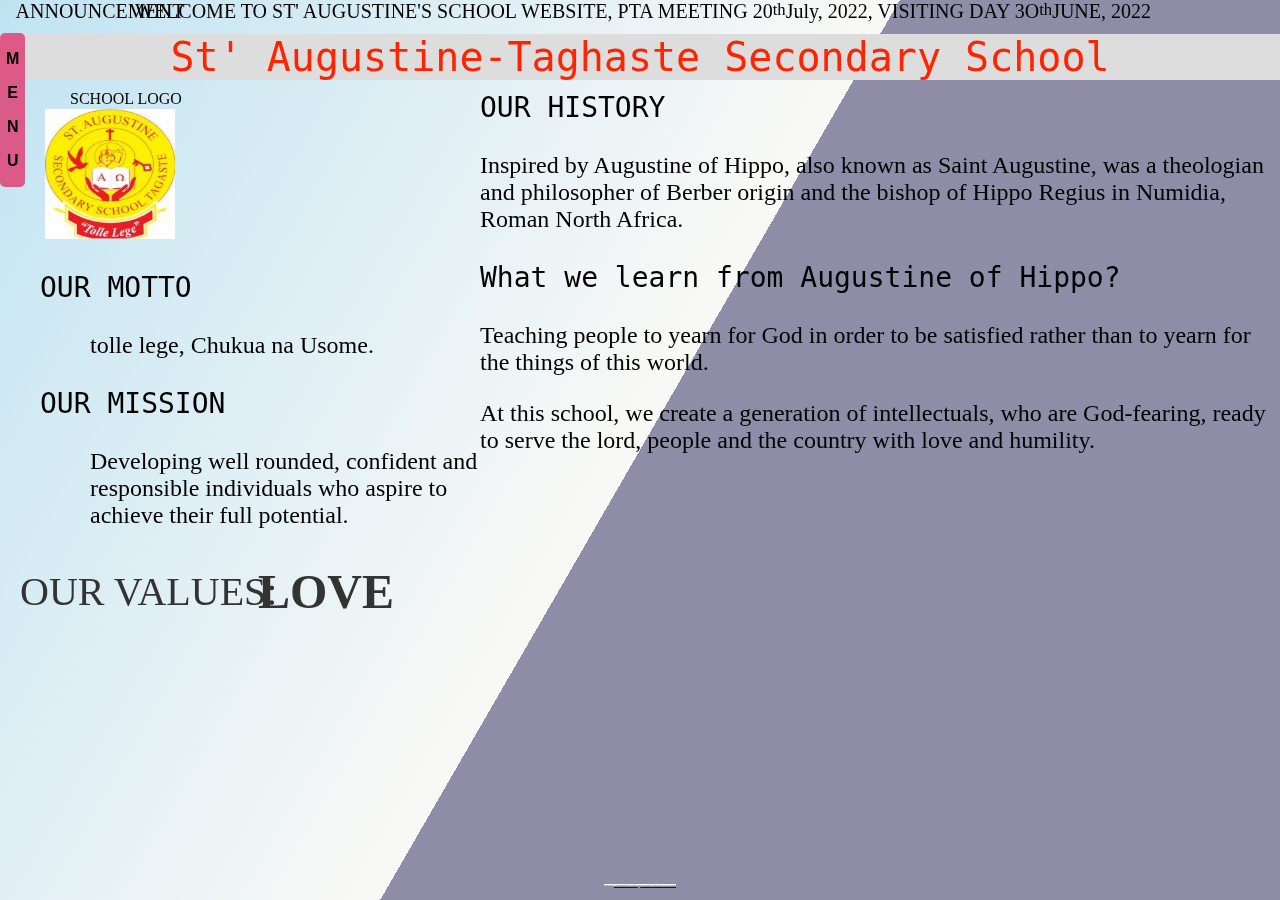
<file: index.html>
<!DOCTYPE html>
<html lang="en">
<head>
    <meta charset="UTF-8">
    <link rel="stylesheet" href="index.css">
    <title>St' Augustine-Taghaste Sec School</title>
</head>
<body>

<div class="bg"></div>
<div class="bg bg2"></div>
<div class="bg bg3"></div>

<article class="anau">ANNOUNCEMENT</article>
<div class="katara">
    <p class="katz">  </p>
    <p class="katz">
        WELCOME TO ST' AUGUSTINE'S  SCHOOL WEBSITE,
        PTA MEETING 20<sup>th</sup> July, 2022,
        VISITING DAY 3O<sup>th</sup> JUNE, 2022
    </p>
</div>

<header>

    <p id="tyto">St' Augustine-Taghaste Secondary School</p>
</header>
<aside class="menyu">
    <div class="dropdown">
        <button class="dropbtn">
            <p class="bt">M</p>
            <p class="bt">E</p>
            <p class="bt">N</p>
            <p class="bt">U</p>
        </button>
        <div class="dropdown-content">
            <a href="index.html">HOME</a>
            <a href="about.html">ABOUT</a>
            <a href="reg.html">REGISTER</a>
            <a href="alumni.html">ALUMNI</a>
            <a href="staff.html">STAFF</a>
            <a href="contacts.html">CONTACTS</a>
        </div>
    </div>
</aside>
<section id="sec">
<h4>SCHOOL LOGO</h4>
<img src="school_logo.jpg" alt="school log" width="130" height="130" class="logo">
</section>
<div id="motto">
    <h3>OUR MOTTO</h3>
    <p id="ssd">tolle lege, Chukua na Usome.</p>
    <h3>OUR MISSION</h3>
    <p id="ssd">Developing well rounded, confident and responsible individuals who aspire
        to achieve their full potential.</p>
</div>

<div id="history">
    <h3>OUR HISTORY</h3>
    <p id="sww">Inspired by Augustine of Hippo, also known as Saint Augustine, was a theologian and
        philosopher of Berber origin and the bishop of Hippo Regius in Numidia, Roman North Africa.
    </p>
    <h3>What we learn from Augustine of Hippo?</h3>
    <p id="sww">Teaching people to yearn for God in order to be satisfied rather than to yearn for the things of this world.</p>
    <p id="sww">At this school, we create a generation of intellectuals, who are God-fearing, ready to serve the lord, people
        and the country with love and humility.</p>
</div>

<section>
    <h1>
        <span>OUR VALUES: </span>
        <div class="message">
            <div class="word1">Love</div>
            <div class="word2">Care</div>
            <div class="word3">Humility</div>
        </div>
    </h1>
</section>

<aside id="mapuu">
    <iframe width="800" height="230" src="https://maps.google.com/maps?width=800&amp;height=230&amp;hl=en&amp;q=st%20augustine%2C%20temboni%2C%20kimara%2C%20dar%20es%20salaam%2C%20tanzania+(st%20augustine%20taghaste%20)&amp;ie=UTF8&amp;t=&amp;z=10&amp;iwloc=B&amp;output=embed" frameborder="0" scrolling="no" marginheight="0" marginwidth="0"></iframe><div style="position: absolute;width: 80%;bottom: 10px;left: 0;right: 0;margin-left: auto;margin-right: auto;color: #000;text-align: center;"><small style="line-height: 1.8;font-size: 2px;background: #fff;">Powered by <a href="http://www.googlemapsgenerator.com/fr/">Googlemapsgenerator.com/fr/</a> & <a href="https://norska-casinon-utan-svensk-licens.se/">https://norska-casinon-utan-svensk-licens.se/</a></small></div><style>#gmap_canvas img{max-width:none!important;background:none!important}</style>
</aside>
</body>
</html>
</file>
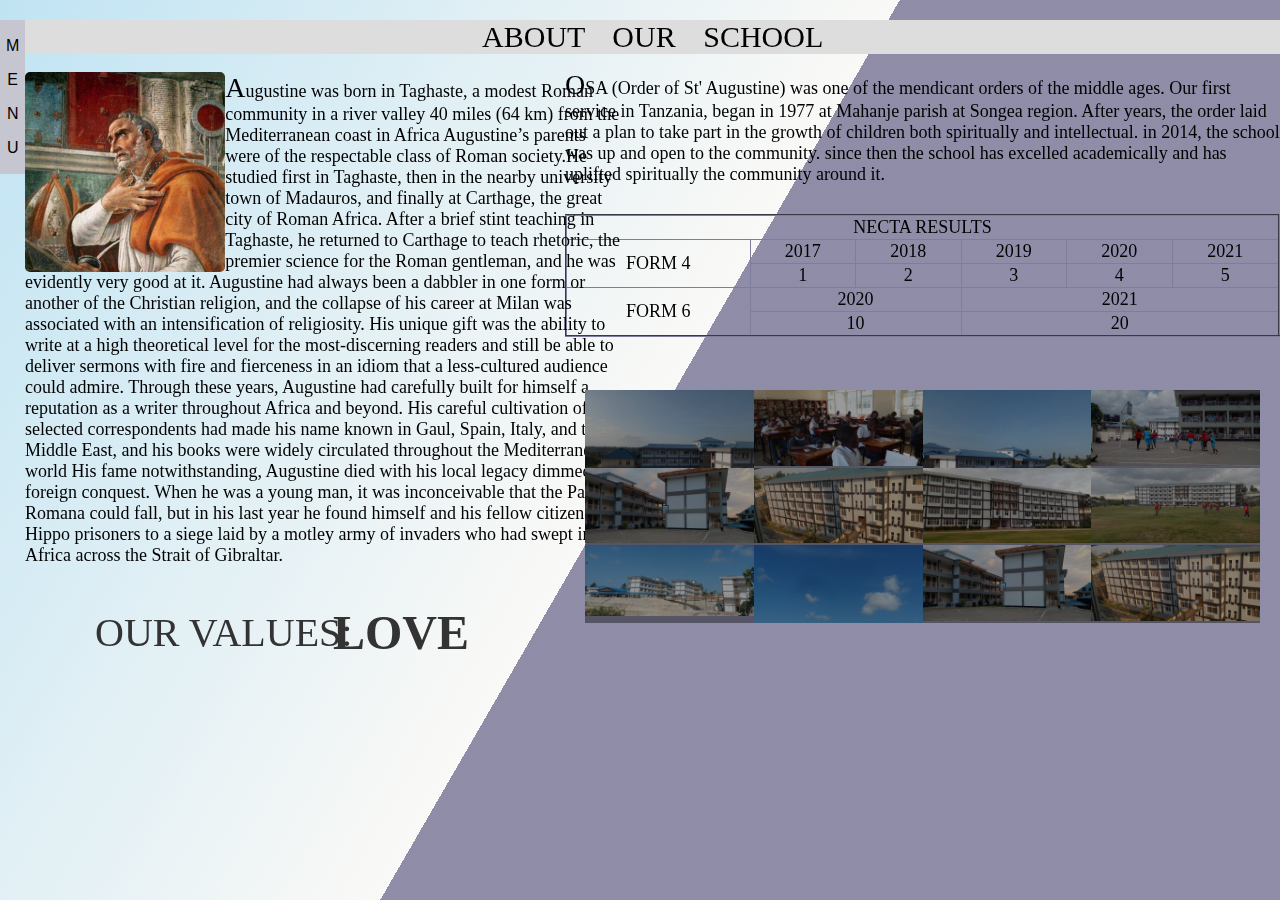
<file: about.html>
<!DOCTYPE html>
<html lang="en">
<head>
    <meta charset="UTF-8">
    <link rel="stylesheet" href="about.css">
    <title>ABOUT</title>
</head>
<body>

<div class="bg"></div>
<div class="bg bg2"></div>
<div class="bg bg3"></div>

    <aside class="menyu">
        <div class="dropdown">
            <button class="dropbtn">
                <p class="bt">M</p>
                <p class="bt">E</p>
                <p class="bt">N</p>
                <p class="bt">U</p>
            </button>
            <div class="dropdown-content">
                <a href="index.html">HOME</a>
                <a href="about.html">ABOUT</a>
                <a href="reg.html">REGISTER</a>
                <a href="alumni.html">ALUMNI</a>
                <a href="staff.html">STAFF</a>
                <a href="contacts.html">CONTACTS</a>
            </div>
        </div>
    </aside>

<header align="center">
    ABOUT OUR SCHOOL
</header>

<div id="aug">
    <img src="Promo-Facebook-Facebook%20instant%20articles.jpeg" width="200px" height="200px" id="agast">
    <p> <span>A</span>ugustine was born in Taghaste, a modest Roman community in a river valley 40 miles (64 km) from the Mediterranean coast in Africa
        Augustine’s parents were of the respectable class of Roman society.He studied first in Taghaste, then in the nearby university town of Madauros, and finally at Carthage, the great city of Roman Africa. After a brief stint teaching in Taghaste, he returned to Carthage to teach rhetoric, the premier science for the Roman gentleman, and he was evidently very good at it.
        Augustine had always been a dabbler in one form or another of the Christian religion, and the collapse of his career at Milan was associated with an intensification of religiosity.
        His unique gift was the ability to write at a high theoretical level for the most-discerning readers and still be able to deliver sermons with fire and fierceness in an idiom that a less-cultured audience could admire.
        Through these years, Augustine had carefully built for himself a reputation as a writer throughout Africa and beyond. His careful cultivation of selected correspondents had made his name known in Gaul, Spain, Italy, and the Middle East, and his books were widely circulated throughout the Mediterranean world
        His fame notwithstanding, Augustine died with his local legacy dimmed by foreign conquest. When he was a young man, it was inconceivable that the Pax Romana could fall, but in his last year he found himself and his fellow citizens of Hippo prisoners to a siege laid by a motley army of invaders who had swept into Africa across the Strait of Gibraltar.</p>
</div>
<div id="skul">
    <span>O</span>SA (Order of St' Augustine) was one of the mendicant orders of the middle ages.
    Our first service in Tanzania, began in 1977 at Mahanje parish at Songea region. After years, the order laid
    out a plan to take part in the growth of children both spiritually and intellectual.
    in 2014, the school was up and open to the community. since then the school has excelled academically and has
    uplifted spiritually the community around it.
</div>
<div>
    <table border="2px">
        <tr>
            <td align="center" colspan="6">NECTA RESULTS</td>
        </tr>
        <tr>
            <td  align="center" ROWSPAN="2">FORM 4</td>
            <td align="center" >2017</td>
            <td align="center">2018</td>
            <td align="center">2019</td>
            <td align="center">2020</td>
            <td align="center">2021</td>
        </tr>
        <tr>
            <td align="center" >1</td>
            <td align="center" >2</td>
            <td align="center" >3</td>
            <td align="center" >4</td>
            <td align="center" >5</td>
        </tr>
        <tr>
            <td align="center" rowspan="2">FORM 6</td>
            <td  align="center" colspan="2">2020</td>
            <td align="center" colspan="3">2021</td>
        </tr>
        <tr>
            <td align="center" colspan="2">10</td>
            <td align="center" colspan="3">20</td>
        </tr>
    </table>
</div>

<div class="container">
    <div class="top">
        <ul>
            <li><a href="#img_1"><img src="g1.jpg"></a> </li>
            <li><a href="#img_2"><img src="g2.jpg"></a> </li>
            <li><a href="#img_3"><img src="g3.jpg"></a> </li>
            <li><a href="#img_4"><img src="g4.jpg"></a> </li>
            <li><a href="#img_5"><img src="g5.jpg"></a> </li>
            <li><a href="#img_6"><img src="g6.jpg"></a> </li>
            <li><a href="#img_7"><img src="g7.jpg"></a> </li>
            <li><a href="#img_8"><img src="g8.jpg"></a> </li>
            <li><a href="#img_9"><img src="g9.jpg"></a> </li>
            <li><a href="#img_10"><img src="g10.JPG"></a> </li>
            <li><a href="#img_5"><img src="g5.jpg"></a> </li>
            <li><a href="#img_6"><img src="g6.jpg"></a> </li>
        </ul>
        <a href="#_1" class="lightbox trans" id="img_1"><img src="g1.jpg"></a>
        <a href="#_2" class="lightbox trans" id="img_2"><img src="g2.jpg"></a>
        <a href="#_3" class="lightbox trans" id="img_3"><img src="g3.jpg"></a>
        <a href="#_4" class="lightbox trans" id="img_4"><img src="g4.jpg"></a>
        <a href="#_5" class="lightbox trans" id="img_5"><img src="g5.jpg"></a>
        <a href="#_6" class="lightbox trans" id="img_6"><img src="g6.jpg"></a>
        <a href="#_7" class="lightbox trans" id="img_7"><img src="g7.jpg"></a>
        <a href="#_8" class="lightbox trans" id="img_8"><img src="g8.jpg"></a>
        <a href="#_9" class="lightbox trans" id="img_9"><img src="g9.jpg"></a>
        <a href="#_10" class="lightbox trans" id="img_10"><img src="g10.JPG"></a>
        <a href="#_5" class="lightbox trans" id="img_5"><img src="g5.jpg"></a>
        <a href="#_6" class="lightbox trans" id="img_6"><img src="g6.jpg"></a>
    </div>
</div>
<section style="margin-left: 95px">
    <h1>
        <span>OUR VALUES: </span>
        <div class="message">
            <div class="word1">Love</div>
            <div class="word2">Care</div>
            <div class="word3">Humility</div>
        </div>
    </h1>
</section>

</body>
</html>
</file>
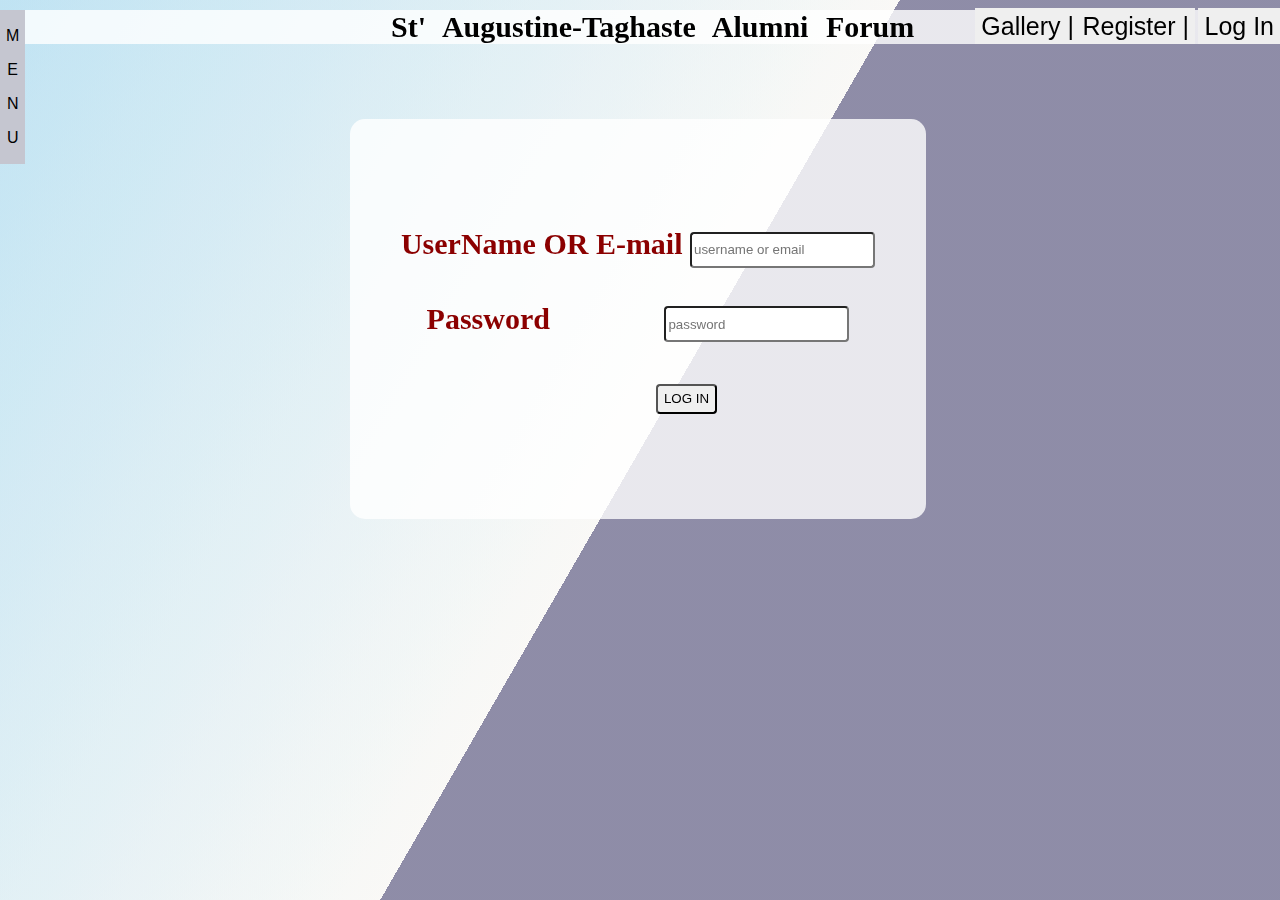
<file: alumni.html>
<!DOCTYPE html>
<html lang="en">
<head>
    <meta charset="UTF-8">
    <title>ALUMNI</title>
    <link rel="stylesheet" href="alumni.css">
</head>
<body>
<div class="bg"></div>
<div class="bg bg2"></div>
<div class="bg bg3"></div>

<aside class="menyu">
    <div class="dropdown">
        <button class="dropbtn">
            <p class="bt">M</p>
            <p class="bt">E</p>
            <p class="bt">N</p>
            <p class="bt">U</p>
        </button>
        <div class="dropdown-content">
            <a href="index.html">HOME</a>
            <a href="about.html">ABOUT</a>
            <a href="reg.html">REGISTER</a>
            <a href="alumni.html">ALUMNI</a>
            <a href="staff.html">STAFF</a>
            <a href="staff.html">CONTACTS</a>
        </div>
    </div>
</aside>

<header>
    <p align="center">St' Augustine-Taghaste Alumni Forum</p>
    <button id="uno" onclick="registor()">Register</button>
    <button onclick="login()">Log In</button>
</header>
<button id="jaki" onclick="alumni()">Gallery</button>
<main align="center" id="mein">
<br><br><br><br><br><br>
<form method="post" action="login1.php" >
    <label for="ue">UserName OR E-mail</label>
    <input type="text" placeholder="username or email" id="ue" name="ue"><br><br>
    <label for="paswd">Password</label>
    <input type="password" placeholder="password" id="paswd" name="paswd"><br><br>
    <input type="submit" value="LOG IN" id="log">
</form>
<style>
    main{
        margin-top: 75px;
        width: 45%;
        height: 400px;
        margin-left: 350px;
        background-color:rgba(255,255,255,.8);
        border-radius: 15px;
    }
    #log{
        margin-left: 97px;
    }
    #paswd{
        margin-left: 107px;
    }
    form{
        font-family: "Agency FB";
        font-weight: 700;
        color: darkred;
        font-size: 30px;
    }
    input{
        height: 30px;
        border-radius: 4px;
    }

</style>
</main>
<script>

    function alumni(){
        let div = document.createElement("div")
        div.id = "piki";
        let mein = document.querySelector("main");
        let ins = !!document.getElementById("inserted");
        let x = document.getElementById("inserted");
        if (ins){
        x.remove();
            div.innerHTML = "<div class=\"container\">\n" +
                "    <div class=\"top\">\n" +
                "        <ul>\n" +
                "        <li><a href=\"#img_1\"><img src=\"a1.jpg\"></a> </li>\n" +
                "        <li><a href=\"#img_2\"><img src=\"a2.jpg\"></a> </li>\n" +
                "        <li><a href=\"#img_3\"><img src=\"a3.jpg\"></a> </li>\n" +
                "        <li><a href=\"#img_4\"><img src=\"a4.jpg\"></a> </li>\n" +
                "        <li><a href=\"#img_5\"><img src=\"a5.jpg\"></a> </li>\n" +
                "        <li><a href=\"#img_6\"><img src=\"a6.jpg\"></a> </li>\n" +
                "        <li><a href=\"#img_7\"><img src=\"a7.jpg\"></a> </li>\n" +
                "        <li><a href=\"#img_8\"><img src=\"a8.jpg\"></a> </li>\n" +
                "        <li><a href=\"#img_9\"><img src=\"a9.jpg\"></a> </li>\n" +
                "        <li><a href=\"#img_10\"><img src=\"a10.jpg\"></a> </li>\n" +
                "            <li><a href=\"#img_5\"><img src=\"a5.jpg\"></a> </li>\n" +
                "            <li><a href=\"#img_6\"><img src=\"a6.jpg\"></a> </li>\n" +
                "        </ul>\n" +
                "        <a href=\"#_1\" class=\"lightbox trans\" id=\"img_1\"><img src=\"a1.jpg\"></a>\n" +
                "        <a href=\"#_2\" class=\"lightbox trans\" id=\"img_2\"><img src=\"a2.jpg\"></a>\n" +
                "        <a href=\"#_3\" class=\"lightbox trans\" id=\"img_3\"><img src=\"a3.jpg\"></a>\n" +
                "        <a href=\"#_4\" class=\"lightbox trans\" id=\"img_4\"><img src=\"a4.jpg\"></a>\n" +
                "        <a href=\"#_5\" class=\"lightbox trans\" id=\"img_5\"><img src=\"a5.jpg\"></a>\n" +
                "        <a href=\"#_6\" class=\"lightbox trans\" id=\"img_6\"><img src=\"a6.jpg\"></a>\n" +
                "        <a href=\"#_7\" class=\"lightbox trans\" id=\"img_7\"><img src=\"a7.jpg\"></a>\n" +
                "        <a href=\"#_8\" class=\"lightbox trans\" id=\"img_8\"><img src=\"a8.jpg\"></a>\n" +
                "        <a href=\"#_9\" class=\"lightbox trans\" id=\"img_9\"><img src=\"a9.jpg\"></a>\n" +
                "        <a href=\"#_10\" class=\"lightbox trans\" id=\"img_10\"><img src=\"a10.jpg\"></a>\n" +
                "        <a href=\"#_5\" class=\"lightbox trans\" id=\"img_5\"><img src=\"a5.jpg\"></a>\n" +
                "        <a href=\"#_6\" class=\"lightbox trans\" id=\"img_6\"><img src=\"a6.jpg\"></a>\n" +
                "    </div>\n" +
                "</div>\n" +
                "\n" +
                "<style>\n" +
                "\n" +
                ".container\n" +
                "{\n" +
                "width: 800px;\n" +
                "    height: 500px;\n" +
                "    margin-left: 240px;\n" +
                "    margin-top: 120px;\n" +
                "}\n" +
                ".trans\n" +
                "{\n" +
                "transition: all 1s ease;\n" +
                "-moz-transition: all 1s ease;\n" +
                "-ms-transition: all 1s ease;\n" +
                "-o-transition: all 1s ease;\n" +
                "-webkit-transition: all 1s ease;\n" +
                "}\n" +
                ".top\n" +
                "{\n" +
                "display: flex;\n" +
                "    width: 800px;\n" +
                "    height: 500px;\n" +
                "margin-top: 10vh;\n" +
                "margin-left: auto;\n" +
                "margin-right: auto;\n" +
                "margin-bottom: 10vh;\n" +
                "}\n" +
                ".top ul\n" +
                "{\n" +
                "list-style: none;\n" +
                "width: 100%;\n" +
                "height: 100%;\n" +
                "z-index: 1;\n" +
                "box-sizing: border-box;\n" +
                "}\n" +
                ".top ul li\n" +
                "{\n" +
                "position: relative;\n" +
                "float: left;\n" +
                "width: 25%;\n" +
                "height: 25%;\n" +
                "overflow: hidden;\n" +
                "}\n" +
                "\n" +
                ".top ul li::before\n" +
                "{\n" +
                "position: absolute;\n" +
                "top: 0;\n" +
                "left: 0;\n" +
                "width: 100%;\n" +
                "height: 100%;\n" +
                "background-color: #000;\n" +
                "content: '';\n" +
                "color: white;\n" +
                "opacity: 0.4;\n" +
                "text-align: center;\n" +
                "box-sizing: border-box;\n" +
                "pointer-events: none;\n" +
                "transition: all 0.5s ease;\n" +
                "-moz-transition: all 0.5s ease;\n" +
                "-ms-transition: all 0.5s ease;\n" +
                "-o-transition: all 0.5s ease;\n" +
                "-webkit-transition: all 0.5s ease;\n" +
                "}\n" +
                ".top ul li:hover::before\n" +
                "{\n" +
                "opacity: 0;\n" +
                "background-color: rgba(0,0,0,0.90);\n" +
                "}\n" +
                ".top ul li img\n" +
                "{\n" +
                "width: 100%;\n" +
                "height: auto;\n" +
                "overflow: hidden;\n" +
                "}\n" +
                ".lightbox\n" +
                "{\n" +
                "position: fixed;\n" +
                "width: 100%;\n" +
                "height: 100%;\n" +
                "text-align: center;\n" +
                "top: 0;\n" +
                "left: 0;\n" +
                "background-color: rgba(0,0,0,0.75);\n" +
                "z-index: 999;\n" +
                "opacity: 0;\n" +
                "pointer-events: none;\n" +
                "}\n" +
                ".lightbox img\n" +
                "{\n" +
                "max-width: 90%;\n" +
                "max-height: 80%;\n" +
                "position: relative;\n" +
                "top: -100%;\n" +
                "/* Transition */\n" +
                "transition: all 1s ease;\n" +
                "-moz-transition: all 1s ease;\n" +
                "-ms-transition: all 1s ease;\n" +
                "-o-transition: all 1s ease;\n" +
                "-webkit-transition: all 1s ease;\n" +
                "}\n" +
                ".lightbox:target\n" +
                "{\n" +
                "outline: none;\n" +
                "top: 0;\n" +
                "opacity: 1;\n" +
                "pointer-events: auto;\n" +
                "transition: all 1.2s ease;\n" +
                "-moz-transition: all 1.2s ease;\n" +
                "-ms-transition: all 1.2s ease;\n" +
                "-o-transition: all 1.2s ease;\n" +
                "-webkit-transition: all 1.2s ease;\n" +
                "}\n" +
                ".lightbox:target img\n" +
                "{\n" +
                "top: 0;\n" +
                "top: 50%;\n" +
                "transform: translateY(-50%);\n" +
                "-moz-transform: translateY(-50%);\n" +
                "-ms-transform: translateY(-50%);\n" +
                "-o-transform: translateY(-50%);\n" +
                "-webkit-transform: translateY(-50%);\n" +
                "}\n" +
                "</style>";
            document.body.appendChild(div);
        }
        mein.remove();
        div.innerHTML = "<div class=\"container\">\n" +
            "    <div class=\"top\">\n" +
            "        <ul>\n" +
            "        <li><a href=\"#img_1\"><img src=\"a1.jpg\"></a> </li>\n" +
            "        <li><a href=\"#img_2\"><img src=\"a2.jpg\"></a> </li>\n" +
            "        <li><a href=\"#img_3\"><img src=\"a3.jpg\"></a> </li>\n" +
            "        <li><a href=\"#img_4\"><img src=\"a4.jpg\"></a> </li>\n" +
            "        <li><a href=\"#img_5\"><img src=\"a5.jpg\"></a> </li>\n" +
            "        <li><a href=\"#img_6\"><img src=\"a6.jpg\"></a> </li>\n" +
            "        <li><a href=\"#img_7\"><img src=\"a7.jpg\"></a> </li>\n" +
            "        <li><a href=\"#img_8\"><img src=\"a8.jpg\"></a> </li>\n" +
            "        <li><a href=\"#img_9\"><img src=\"a9.jpg\"></a> </li>\n" +
            "        <li><a href=\"#img_10\"><img src=\"a10.jpg\"></a> </li>\n" +
            "            <li><a href=\"#img_5\"><img src=\"a5.jpg\"></a> </li>\n" +
            "            <li><a href=\"#img_6\"><img src=\"a6.jpg\"></a> </li>\n" +
            "        </ul>\n" +
            "        <a href=\"#_1\" class=\"lightbox trans\" id=\"img_1\"><img src=\"a1.jpg\"></a>\n" +
            "        <a href=\"#_2\" class=\"lightbox trans\" id=\"img_2\"><img src=\"a2.jpg\"></a>\n" +
            "        <a href=\"#_3\" class=\"lightbox trans\" id=\"img_3\"><img src=\"a3.jpg\"></a>\n" +
            "        <a href=\"#_4\" class=\"lightbox trans\" id=\"img_4\"><img src=\"a4.jpg\"></a>\n" +
            "        <a href=\"#_5\" class=\"lightbox trans\" id=\"img_5\"><img src=\"a5.jpg\"></a>\n" +
            "        <a href=\"#_6\" class=\"lightbox trans\" id=\"img_6\"><img src=\"a6.jpg\"></a>\n" +
            "        <a href=\"#_7\" class=\"lightbox trans\" id=\"img_7\"><img src=\"a7.jpg\"></a>\n" +
            "        <a href=\"#_8\" class=\"lightbox trans\" id=\"img_8\"><img src=\"a8.jpg\"></a>\n" +
            "        <a href=\"#_9\" class=\"lightbox trans\" id=\"img_9\"><img src=\"a9.jpg\"></a>\n" +
            "        <a href=\"#_10\" class=\"lightbox trans\" id=\"img_10\"><img src=\"a10.jpg\"></a>\n" +
            "        <a href=\"#_5\" class=\"lightbox trans\" id=\"img_5\"><img src=\"a5.jpg\"></a>\n" +
            "        <a href=\"#_6\" class=\"lightbox trans\" id=\"img_6\"><img src=\"a6.jpg\"></a>\n" +
            "    </div>\n" +
            "</div>\n" +
            "\n" +
            "<style>\n" +
            "\n" +
            ".container\n" +
            "{\n" +
            "width: 800px;\n" +
            "    height: 500px;\n" +
            "    margin-left: 240px;\n" +
            "    margin-top: 120px;\n" +
            "}\n" +
            ".trans\n" +
            "{\n" +
            "transition: all 1s ease;\n" +
            "-moz-transition: all 1s ease;\n" +
            "-ms-transition: all 1s ease;\n" +
            "-o-transition: all 1s ease;\n" +
            "-webkit-transition: all 1s ease;\n" +
            "}\n" +
            ".top\n" +
            "{\n" +
            "display: flex;\n" +
            "    width: 800px;\n" +
            "    height: 500px;\n" +
            "margin-top: 10vh;\n" +
            "margin-left: auto;\n" +
            "margin-right: auto;\n" +
            "margin-bottom: 10vh;\n" +
            "}\n" +
            ".top ul\n" +
            "{\n" +
            "list-style: none;\n" +
            "width: 100%;\n" +
            "height: 100%;\n" +
            "z-index: 1;\n" +
            "box-sizing: border-box;\n" +
            "}\n" +
            ".top ul li\n" +
            "{\n" +
            "position: relative;\n" +
            "float: left;\n" +
            "width: 25%;\n" +
            "height: 25%;\n" +
            "overflow: hidden;\n" +
            "}\n" +
            "\n" +
            ".top ul li::before\n" +
            "{\n" +
            "position: absolute;\n" +
            "top: 0;\n" +
            "left: 0;\n" +
            "width: 100%;\n" +
            "height: 100%;\n" +
            "background-color: #000;\n" +
            "content: '';\n" +
            "color: white;\n" +
            "opacity: 0.4;\n" +
            "text-align: center;\n" +
            "box-sizing: border-box;\n" +
            "pointer-events: none;\n" +
            "transition: all 0.5s ease;\n" +
            "-moz-transition: all 0.5s ease;\n" +
            "-ms-transition: all 0.5s ease;\n" +
            "-o-transition: all 0.5s ease;\n" +
            "-webkit-transition: all 0.5s ease;\n" +
            "}\n" +
            ".top ul li:hover::before\n" +
            "{\n" +
            "opacity: 0;\n" +
            "background-color: rgba(0,0,0,0.90);\n" +
            "}\n" +
            ".top ul li img\n" +
            "{\n" +
            "width: 100%;\n" +
            "height: auto;\n" +
            "overflow: hidden;\n" +
            "}\n" +
            ".lightbox\n" +
            "{\n" +
            "position: fixed;\n" +
            "width: 100%;\n" +
            "height: 100%;\n" +
            "text-align: center;\n" +
            "top: 0;\n" +
            "left: 0;\n" +
            "background-color: rgba(0,0,0,0.75);\n" +
            "z-index: 999;\n" +
            "opacity: 0;\n" +
            "pointer-events: none;\n" +
            "}\n" +
            ".lightbox img\n" +
            "{\n" +
            "max-width: 90%;\n" +
            "max-height: 80%;\n" +
            "position: relative;\n" +
            "top: -100%;\n" +
            "/* Transition */\n" +
            "transition: all 1s ease;\n" +
            "-moz-transition: all 1s ease;\n" +
            "-ms-transition: all 1s ease;\n" +
            "-o-transition: all 1s ease;\n" +
            "-webkit-transition: all 1s ease;\n" +
            "}\n" +
            ".lightbox:target\n" +
            "{\n" +
            "outline: none;\n" +
            "top: 0;\n" +
            "opacity: 1;\n" +
            "pointer-events: auto;\n" +
            "transition: all 1.2s ease;\n" +
            "-moz-transition: all 1.2s ease;\n" +
            "-ms-transition: all 1.2s ease;\n" +
            "-o-transition: all 1.2s ease;\n" +
            "-webkit-transition: all 1.2s ease;\n" +
            "}\n" +
            ".lightbox:target img\n" +
            "{\n" +
            "top: 0;\n" +
            "top: 50%;\n" +
            "transform: translateY(-50%);\n" +
            "-moz-transform: translateY(-50%);\n" +
            "-ms-transform: translateY(-50%);\n" +
            "-o-transform: translateY(-50%);\n" +
            "-webkit-transform: translateY(-50%);\n" +
            "}\n" +
            "</style>";
        document.body.appendChild(div);
    }

    function registor(){
        let div = document.createElement("div");
        let x = !!document.getElementById("mein");
        let mein = document.getElementById("mein");
        div.id = "inserted";
        if (mein){
            mein.remove();
        div.innerHTML = "<div align=\"center\" id=\"rap\">\n" +
            "  <br><br>\n" +
            "<form method=\"post\" action=\"alumni.php\">\n" +
            "  <label for=\"nam\">Name</label>\n" +
            "  <input type=\"text\" placeholder=\"name\" id=\"nam\" name=\"nam\" onkeyup=\"namechecker()\" onkeypress=\"disp1()\"><br><br>\n" +
            "<div id=\"dem\">\n" +
            "            <p id=\"bvv\">&#10003 less than 30 characters</p>\n" +
            "        </div>"+
            "  <label for=\"yeenr\">Year Enrolled</label>\n" +
            "  <select id=\"yeenr\" name=\"yeenr\">\n" +
            "    <option value=\"\"></option>\n" +
            "    <option value=\"2014\">2014</option>\n" +
            "    <option value=\"2015\">2015</option>\n" +
            "    <option value=\"2016\">2016</option>\n" +
            "    <option value=\"2017\">2017</option>\n" +
            "    <option value=\"2018\">2018</option>\n" +
            "    <option value=\"2019\">2019</option>\n" +
            "    <option value=\"2020\">2020</option>\n" +
            "    <option value=\"2021\">2021</option>\n" +
            "    <option value=\"2022\">2022</option>\n" +
            "  </select><br><br>\n" +
            "  <label for=\"yegrad\">Grad Year</label>\n" +
            "  <select name=\"yegrad\" id=\"yegrad\">\n" +
            "    <option value=\"\"></option>\n" +
            "    <option value=\"2017\">2017</option>\n" +
            "    <option value=\"2018\">2018</option>\n" +
            "    <option value=\"2019\">2019</option>\n" +
            "    <option value=\"2020\">2020</option>\n" +
            "    <option value=\"2021\">2021</option>\n" +
            "  </select><br><br>\n" +
            "  <label for=\"he\">Enrollment Headmaster</label>\n" +
            "  <select name=\"he\" id=\"he\">\n" +
            "    <option value=\"\"></option>\n" +
            "    <option value=\"Mrs. KISHIMBO\">Mrs. KISHIMBO</option>\n" +
            "    <option value=\"Mr. BARAKA\">Mr. BARAKA</option>\n" +
            "    <option value=\"Mr. MARCO\">Mr. MARCO</option>\n" +
            "    <option value=\"Mrs. PENELOPE\">Mrs. PENELOPE</option>\n" +
            "    <option value=\"Mrs. DANIEL\">Mrs. DANIEL</option>\n" +
            "  </select><br><br>\n" +
            "  <label for=\"hg\">Graduation Headmaster</label>\n" +
            "  <select name=\"hg\" id=\"hg\">\n" +
            "    <option value=\"\"></option>\n" +
            "    <option value=\"Mrs. KISHIMBO\">Mrs. KISHIMBO</option>\n" +
            "    <option value=\"Mr. BARAKA\">Mr. BARAKA</option>\n" +
            "    <option value=\"Mr. MARCO\">Mr. MARCO</option>\n" +
            "    <option value=\"Mrs. PENELOPE\">Mrs. PENELOPE</option>\n" +
            "    <option value=\"Mrs. DANIEL\">Mrs. DANIEL</option>\n" +
            "  </select><br><br>\n" +
            "  <label for=\"famtich\">Famous Teacher</label>\n" +
            "  <input type=\"text\" placeholder=\"famous teacher\" id=\"famtich\" name=\"famtich\"><br><br>\n" +
            "  <label for=\"results\">Results</label>\n" +
            "  <select name=\"results\" id=\"results\">\n" +
            "    <option value=\"\"></option>\n" +
            "    <option value=\"1.7\">1.7</option>\n" +
            "    <option value=\"1.8\">1.8</option>\n" +
            "    <option value=\"1.9\">1.9</option>\n" +
            "    <option value=\"1.10\">1.10</option>\n" +
            "    <option value=\"1.11\">1.11</option>\n" +
            "    <option value=\"1.12\">1.12</option>\n" +
            "    <option value=\"1.13\">1.13</option>\n" +
            "    <option value=\"1.14\">1.14</option>\n" +
            "    <option value=\"1.15\">1.15</option>\n" +
            "    <option value=\"1.16\">1.16</option>\n" +
            "    <option value=\"1.17\">1.17</option>\n" +
            "    <option value=\"2.18\">2.18</option>\n" +
            "    <option value=\"2.19\">2.19</option>\n" +
            "    <option value=\"2.20\">2.20</option>\n" +
            "    <option value=\"3.21\">3.21</option>\n" +
            "    <option value=\"3.22\">3.22</option>\n" +
            "    <option value=\"3.23\">3.23</option>\n" +
            "  </select>\n" +
            "  <br><br>\n" +
            "  <label for=\"occup\">Occupation</label>\n" +
            "  <input type=\"text\" placeholder=\"occupation\" id=\"occup\" name=\"occup\"><br><br>\n" +
            "  <label for=\"addr\">Address</label>\n" +
            "  <input type=\"text\" placeholder=\"address\" id=\"addr\" name=\"addr\"><br><br>\n" +
            " <div id=\"ina\">\n" +
            "            <p id=\"ab\">&#10005 less than 8 characters</p>\n" +
            "            <p id=\"b\">&#10005 not Alphanumeric</p>\n" +
            "            <p id=\"c\">&#10005 no special symbols</p>\n" +
            "        </div>"+
            "  <label for=\"mail\">E-mail</label>\n" +
            "  <input type=\"email\" placeholder=\"email\" id=\"mail\" name=\"mail\"><br><br>\n" +
            "  <label for=\"mail\">Password</label>\n" +
            "  <input type=\"password\" placeholder=\"password\" id=\"pass\" name=\"pass\" onkeyup=\"passwordcheka()\" onkeypress=\"disp()\"><br><br>\n" +
            "  <label for=\"phone\">Phone</label>\n" +
            "  <input type=\"text\" placeholder=\"phone number\" id=\"phone\" name=\"phone\"><br><br>\n" +
            "  <input type=\"submit\" value=\"REGISTER\" id=\"submts\">\n" +
            "</form>\n" +
            "</div>\n" +
            "<style>\n" +
            "  #yegrad{\n" +
            "    width: 177px;\n" +
            "    margin-left: 45px;\n" +
            "  }\n" +
            "  #yeenr{\n" +
            "    width: 177px;\n" +
            "    margin-left: 25px;\n" +
            "  }\n" +
            "  #famtich{\n" +
            "    margin-left: 6px;\n" +
            "  }\n" +
            "  #results{\n" +
            "    width: 177px;\n" +
            "    margin-left: 63px;\n" +
            "  }\n" +
            "  #occup{\n" +
            "    margin-left: 39px;\n" +
            "  }\n" +
            "  #addr{\n" +
            "    margin-left: 58px;\n" +
            "  }\n" +
            "  #mail{\n" +
            "    margin-left: 70px;\n" +
            "  }\n" +
            "  #pass{\n" +
            "    margin-left: 50px;\n" +
            "  }\n" +
            "  #phone{\n" +
            "    margin-left: 71px;\n" +
            "  }\n" +
            "  #nam{\n" +
            "    margin-left: 74px;\n" +
            "  }\n" +
            "  form{\n" +
            "    font-family: \"Agency FB\", serif;\n" +
            "    font-size: 20px;\n" +
            "  }\n" +
            "  #rap{\n" +
            "    background-color:rgba(255,255,255,.8);\n" +
            "    box-shadow:0 0 .25em rgba(0,0,0,.25);\n" +
            "    height: 630px;\n" +
            "    width: 45%;\n" +
            "    margin-left: 375px;\n" +
            "    border-radius: 15px;\n" +
            "    margin-top: -25px;\n" +
            "  }\n" +
            "</style>";
        document.body.appendChild(div);}

        let piki = !!document.getElementById("piki");
        let y = document.getElementById("piki");
        if(piki){
            y.remove();
            div.innerHTML = "<div align=\"center\" id=\"rap\">\n" +
                "  <br><br>\n" +
                "<form method=\"post\" action=\"alumni.php\">\n" +
                "  <label for=\"nam\">Name</label>\n" +
                "  <input type=\"text\" placeholder=\"name\" id=\"nam\" name=\"nam\" onkeyup=\"namechecker()\" onkeypress=\"disp1()\"><br><br>\n" +
                "<div id=\"dem\">\n" +
                "            <p id=\"bvv\">&#10003 less than 30 characters</p>\n" +
                "        </div>"+
                "  <label for=\"yeenr\">Year Enrolled</label>\n" +
                "  <select id=\"yeenr\" name=\"yeenr\">\n" +
                "    <option value=\"\"></option>\n" +
                "    <option value=\"2014\">2014</option>\n" +
                "    <option value=\"2015\">2015</option>\n" +
                "    <option value=\"2016\">2016</option>\n" +
                "    <option value=\"2017\">2017</option>\n" +
                "    <option value=\"2018\">2018</option>\n" +
                "    <option value=\"2019\">2019</option>\n" +
                "    <option value=\"2020\">2020</option>\n" +
                "    <option value=\"2021\">2021</option>\n" +
                "    <option value=\"2022\">2022</option>\n" +
                "  </select><br><br>\n" +
                "  <label for=\"yegrad\">Grad Year</label>\n" +
                "  <select name=\"yegrad\" id=\"yegrad\">\n" +
                "    <option value=\"\"></option>\n" +
                "    <option value=\"2017\">2017</option>\n" +
                "    <option value=\"2018\">2018</option>\n" +
                "    <option value=\"2019\">2019</option>\n" +
                "    <option value=\"2020\">2020</option>\n" +
                "    <option value=\"2021\">2021</option>\n" +
                "  </select><br><br>\n" +
                "  <label for=\"he\">Enrollment Headmaster</label>\n" +
                "  <select name=\"he\" id=\"he\">\n" +
                "    <option value=\"\"></option>\n" +
                "    <option value=\"Mrs. KISHIMBO\">Mrs. KISHIMBO</option>\n" +
                "    <option value=\"Mr. BARAKA\">Mr. BARAKA</option>\n" +
                "    <option value=\"Mr. MARCO\">Mr. MARCO</option>\n" +
                "    <option value=\"Mrs. PENELOPE\">Mrs. PENELOPE</option>\n" +
                "    <option value=\"Mrs. DANIEL\">Mrs. DANIEL</option>\n" +
                "  </select><br><br>\n" +
                "  <label for=\"hg\">Graduation Headmaster</label>\n" +
                "  <select name=\"hg\" id=\"hg\">\n" +
                "    <option value=\"\"></option>\n" +
                "    <option value=\"Mrs. KISHIMBO\">Mrs. KISHIMBO</option>\n" +
                "    <option value=\"Mr. BARAKA\">Mr. BARAKA</option>\n" +
                "    <option value=\"Mr. MARCO\">Mr. MARCO</option>\n" +
                "    <option value=\"Mrs. PENELOPE\">Mrs. PENELOPE</option>\n" +
                "    <option value=\"Mrs. DANIEL\">Mrs. DANIEL</option>\n" +
                "  </select><br><br>\n" +
                "  <label for=\"famtich\">Famous Teacher</label>\n" +
                "  <input type=\"text\" placeholder=\"famous teacher\" id=\"famtich\" name=\"famtich\"><br><br>\n" +
                "  <label for=\"results\">Results</label>\n" +
                "  <select name=\"results\" id=\"results\">\n" +
                "    <option value=\"\"></option>\n" +
                "    <option value=\"1.7\">1.7</option>\n" +
                "    <option value=\"1.8\">1.8</option>\n" +
                "    <option value=\"1.9\">1.9</option>\n" +
                "    <option value=\"1.10\">1.10</option>\n" +
                "    <option value=\"1.11\">1.11</option>\n" +
                "    <option value=\"1.12\">1.12</option>\n" +
                "    <option value=\"1.13\">1.13</option>\n" +
                "    <option value=\"1.14\">1.14</option>\n" +
                "    <option value=\"1.15\">1.15</option>\n" +
                "    <option value=\"1.16\">1.16</option>\n" +
                "    <option value=\"1.17\">1.17</option>\n" +
                "    <option value=\"2.18\">2.18</option>\n" +
                "    <option value=\"2.19\">2.19</option>\n" +
                "    <option value=\"2.20\">2.20</option>\n" +
                "    <option value=\"3.21\">3.21</option>\n" +
                "    <option value=\"3.22\">3.22</option>\n" +
                "    <option value=\"3.23\">3.23</option>\n" +
                "  </select>\n" +
                "  <br><br>\n" +
                "  <label for=\"occup\">Occupation</label>\n" +
                "  <input type=\"text\" placeholder=\"occupation\" id=\"occup\" name=\"occup\"><br><br>\n" +
                "  <label for=\"addr\">Address</label>\n" +
                "  <input type=\"text\" placeholder=\"address\" id=\"addr\" name=\"addr\"><br><br>\n" +
                " <div id=\"ina\">\n" +
                "            <p id=\"ab\">&#10005 less than 8 characters</p>\n" +
                "            <p id=\"b\">&#10005 not Alphanumeric</p>\n" +
                "            <p id=\"c\">&#10005 no special symbols</p>\n" +
                "        </div>"+
                "  <label for=\"mail\">E-mail</label>\n" +
                "  <input type=\"email\" placeholder=\"email\" id=\"mail\" name=\"mail\"><br><br>\n" +
                "  <label for=\"mail\">Password</label>\n" +
                "  <input type=\"password\" placeholder=\"password\" id=\"pass\" name=\"pass\" onkeyup=\"passwordcheka()\" onkeypress=\"disp()\"><br><br>\n" +
                "  <label for=\"phone\">Phone</label>\n" +
                "  <input type=\"text\" placeholder=\"phone number\" id=\"phone\" name=\"phone\"><br><br>\n" +
                "  <input type=\"submit\" value=\"REGISTER\" id=\"submts\">\n" +
                "</form>\n" +
                "</div>\n" +
                "<style>\n" +
                "  #yegrad{\n" +
                "    width: 177px;\n" +
                "    margin-left: 45px;\n" +
                "  }\n" +
                "  #yeenr{\n" +
                "    width: 177px;\n" +
                "    margin-left: 25px;\n" +
                "  }\n" +
                "  #famtich{\n" +
                "    margin-left: 6px;\n" +
                "  }\n" +
                "  #results{\n" +
                "    width: 177px;\n" +
                "    margin-left: 63px;\n" +
                "  }\n" +
                "  #occup{\n" +
                "    margin-left: 39px;\n" +
                "  }\n" +
                "  #addr{\n" +
                "    margin-left: 58px;\n" +
                "  }\n" +
                "  #mail{\n" +
                "    margin-left: 70px;\n" +
                "  }\n" +
                "  #pass{\n" +
                "    margin-left: 50px;\n" +
                "  }\n" +
                "  #phone{\n" +
                "    margin-left: 71px;\n" +
                "  }\n" +
                "  #nam{\n" +
                "    margin-left: 74px;\n" +
                "  }\n" +
                "  form{\n" +
                "    font-family: \"Agency FB\", serif;\n" +
                "    font-size: 20px;\n" +
                "  }\n" +
                "  #rap{\n" +
                "    background-color:rgba(255,255,255,.8);\n" +
                "    box-shadow:0 0 .25em rgba(0,0,0,.25);\n" +
                "    height: 630px;\n" +
                "    width: 45%;\n" +
                "    margin-left: 375px;\n" +
                "    border-radius: 15px;\n" +
                "    margin-top: -25px;\n" +
                "  }\n" +
                "</style>";
            document.body.appendChild(div);
        }
    }
    function login(){
        location.reload();
    }
    function passwordcheka(elementId){
        let p = document.querySelectorAll("p");
        let pass = document.getElementById("pass");
        let a = pass.value.match(/[a-z]/);
        let b = pass.value.match(/[A-Z]/);
        let c = pass.value.match(/[0-9]/);
        let e = pass.value.length > 7;
        let x = document.getElementById("ab");
        let y = document.getElementById("b");
        let z = document.getElementById("c");
        if ( a != null && b != null && c!= null && e ){
            x.style.color = "green";
            y.style.color = "green";
            z.style.color = "green";
            x.innerHTML = "&#10003 more than 8 characters";
            y.innerHTML = "&#10003 Alphanumeric";
            z.innerHTML = "&#10003 special symbols";
            function hida(){
                let div = document.getElementById("ina");
                div.style.display = "none";
            }
            setTimeout(hida, 2000);
        }
    }
    function disp(){
        let div = document.getElementById("ina")
        div.style.display = "block";
        div.style.backgroundColor = "#ddd";
        div.style.zIndex = "10";
    }
    function namechecker(){
        let p = document.getElementById("bvv")
        let name = document.getElementById("nam");
        if (name.value.length > 30){
            p.innerHTML = "&#10005 more than 30 characters";
            p.style.color = "red";
            p.style.zIndex = "10";
            function hida(){
                let div = document.getElementById("dem");
                div.style.display = "block";
            }
            setTimeout(hida, 2000);
        }
        else{
            function hida(){
                let div = document.getElementById("dem");
                div.style.display = "none";
            }
            setTimeout(hida, 2000);
        }
    }
    function disp1(){
        let div = document.getElementById("dem");
        div.style.display = "block";
        div.style.backgroundColor = "#ddd";
        div.style.zIndex = "10";
    }
</script>
</body>
</html>
</file>
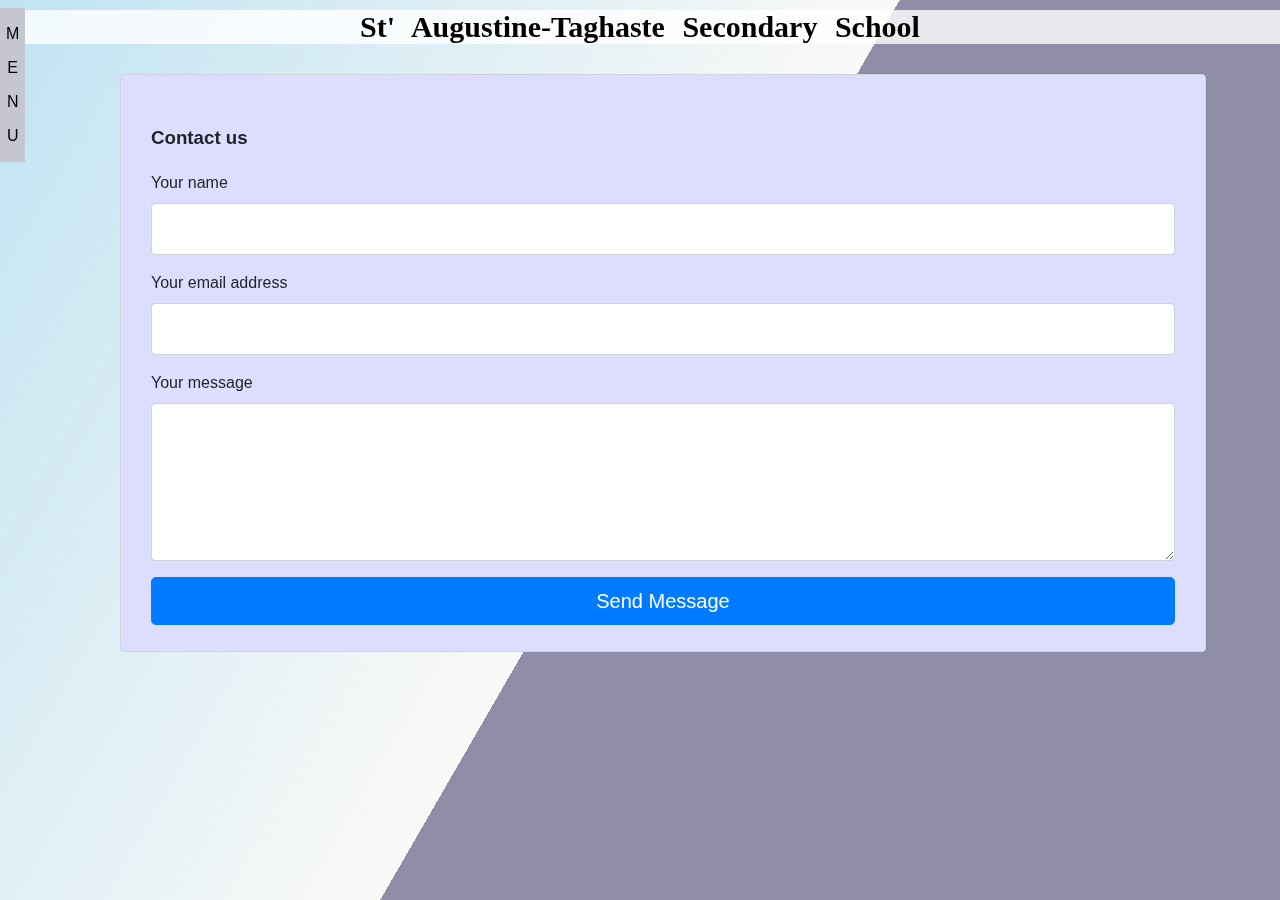
<file: contacts.html>
<!DOCTYPE html>
<html lang="en">
<head>
    <meta charset="UTF-8">
  <link rel="stylesheet" href="contacts.css">
    <title>CONTACTS</title>
</head>
<body>
<div class="bg"></div>
<div class="bg bg2"></div>
<div class="bg bg3"></div>
<header>
  <p align="center">St' Augustine-Taghaste Secondary School</p>
</header>
<aside class="menyu">
  <div class="dropdown">
    <button class="dropbtn">
      <p class="bt">M</p>
      <p class="bt">E</p>
      <p class="bt">N</p>
      <p class="bt">U</p>
    </button>
    <div class="dropdown-content">
      <a href="index.html">HOME</a>
      <a href="about.html">ABOUT</a>
      <a href="reg.html">REGISTER</a>
      <a href="alumni.html">ALUMNI</a>
      <a href="staff.html">STAFF</a>
      <a href="contacts.html">CONTACTS</a>
    </div>
  </div>
</aside>

<div class="fcf-body">

  <div id="fcf-form">
    <h3 class="fcf-h3">Contact us</h3>

    <form id="fcf-form-id" class="fcf-form-class" method="post" action="process.php">

      <div class="fcf-form-group">
        <label for="Name" class="fcf-label">Your name</label>
        <div class="fcf-input-group">
          <input type="text" id="Name" name="Name" class="fcf-form-control" required>
        </div>
      </div>

      <div class="fcf-form-group">
        <label for="Email" class="fcf-label">Your email address</label>
        <div class="fcf-input-group">
          <input type="email" id="Email" name="Email" class="fcf-form-control" required>
        </div>
      </div>

      <div class="fcf-form-group">
        <label for="Message" class="fcf-label">Your message</label>
        <div class="fcf-input-group">
          <textarea id="Message" name="Message" class="fcf-form-control" rows="6" maxlength="3000" required></textarea>
        </div>
      </div>

      <div class="fcf-form-group">
        <button type="submit" id="fcf-button" class="fcf-btn fcf-btn-primary fcf-btn-lg fcf-btn-block">Send Message</button>
      </div>



    </form>
  </div>
</div>

</body>
</html>
</file>
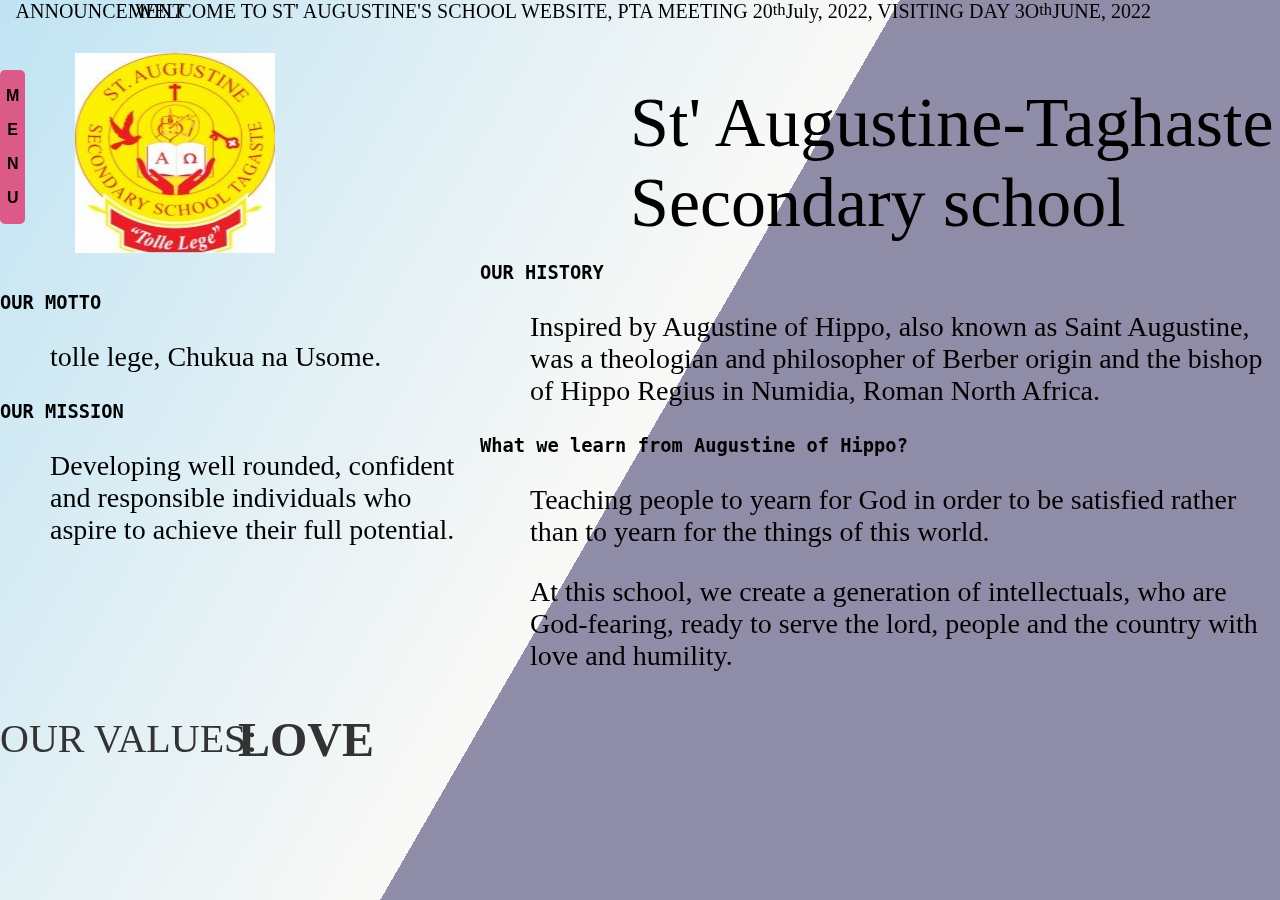
<file: home.html>
<!DOCTYPE html>
<html lang="en">
<head>
    <meta charset="UTF-8">
    <title>St' Augustine Sec School</title>
    <link rel="stylesheet" href="home.css">
</head>
<body>

<div class="bg"></div>
<div class="bg bg2"></div>
<div class="bg bg3"></div>


<article class="anau">ANNOUNCEMENT</article>
<div class="katara">
    <p class="katz">  </p>
    <p class="katz">
        WELCOME TO ST' AUGUSTINE'S  SCHOOL WEBSITE,
        PTA MEETING 20<sup>th</sup> July, 2022,
        VISITING DAY 3O<sup>th</sup> JUNE, 2022
    </p>
</div>
<header>
    <aside class="menyu">
    <div class="dropdown">
        <button class="dropbtn">
            <p class="bt">M</p>
            <p class="bt">E</p>
            <p class="bt">N</p>
            <p class="bt">U</p>
        </button>
        <div class="dropdown-content">
            <a href="home.html">HOME</a>
            <a href="about.html">ABOUT</a>
            <a href="reg.html">REGISTER</a>
            <a href="alumni.html">ALUMNI</a>
            <a href="">STAFF</a>
            <a href="">CONTACTS</a>
        </div>
    </div>
    </aside>
    <img src="school_logo.jpg" alt="school log" width="200" height="200" class="logo">
    <p class="skulname">St' Augustine-Taghaste Secondary school </p>
</header>
<div >
    <div id="motto">
        <h3>OUR MOTTO</h3>
        <p>tolle lege, Chukua na Usome.</p>
        <h3>OUR MISSION</h3>
        <p>Developing well rounded, confident and responsible individuals who aspire
        to achieve their full potential.</p>
    </div>
    <div id="history">
        <h3>OUR HISTORY</h3>
        <p>Inspired by Augustine of Hippo, also known as Saint Augustine, was a theologian and
        philosopher of Berber origin and the bishop of Hippo Regius in Numidia, Roman North Africa.
        </p>
        <h3>What we learn from Augustine of Hippo?</h3>
        <p>Teaching people to yearn for God in order to be satisfied rather than to yearn for the things of this world.</p>
        <p>At this school, we create a generation of intellectuals, who are God-fearing, ready to serve the lord, people
        and the country with love and humility.</p>
    </div>
    <section>
        <h1>
            <span>OUR VALUES: </span>
            <div class="message">
                <div class="word1">Love</div>
                <div class="word2">Care</div>
                <div class="word3">Humility</div>
            </div>
        </h1>
    </section>
</div>
</body>
</html>
</file>
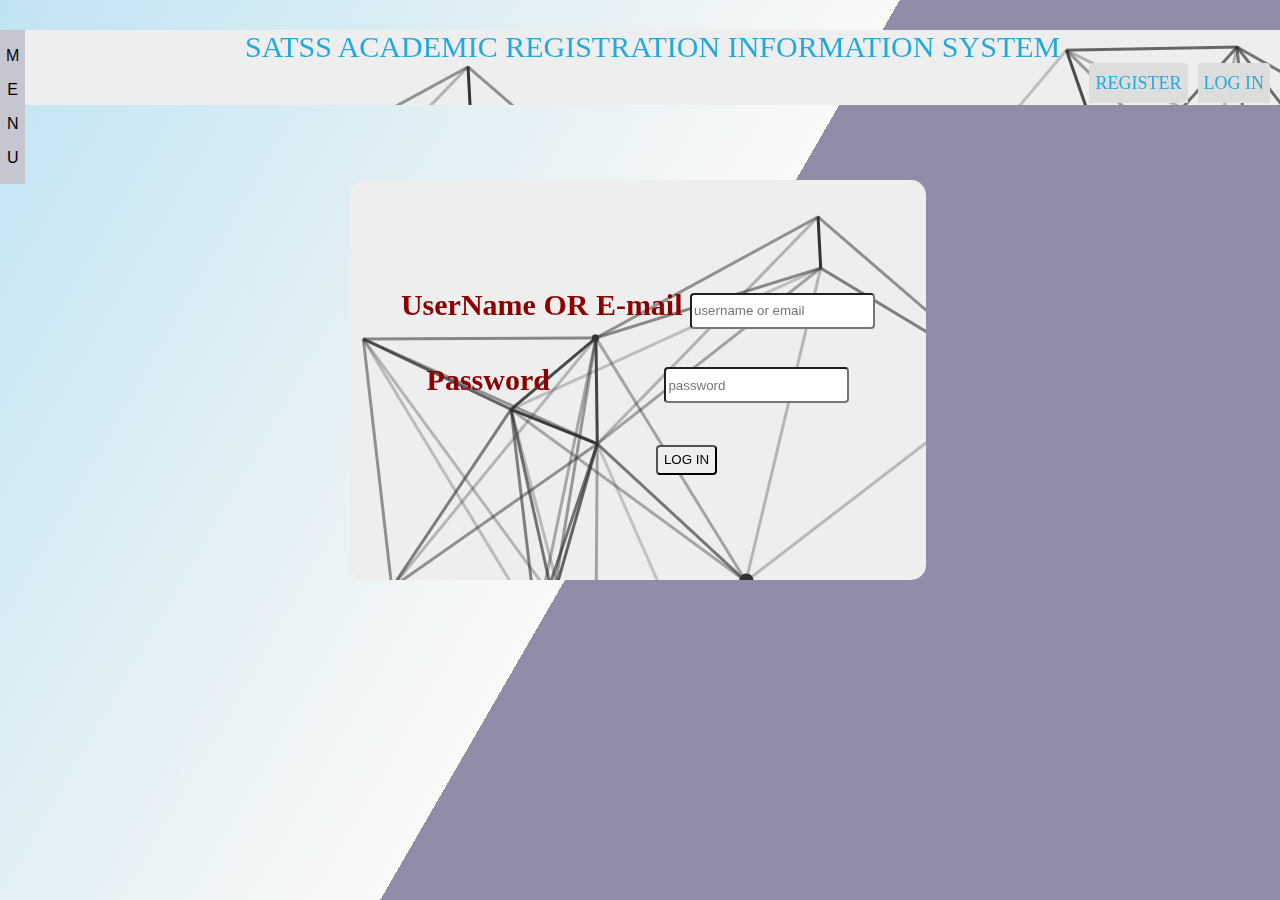
<file: reg.html>
<!DOCTYPE html>
<html lang="en">
<head>
    <meta charset="UTF-8">
    <link rel="stylesheet" href="reg.css">
    <title>REGISTRATION</title>
</head>
<body>

<div class="bg"></div>
<div class="bg bg2"></div>
<div class="bg bg3"></div>



<header>
    <aside class="menyu">
        <div class="dropdown">
            <button class="dropbtn">
                <p class="bt">M</p>
                <p class="bt">E</p>
                <p class="bt">N</p>
                <p class="bt">U</p>
            </button>
            <div class="dropdown-content">
                <a href="index.html">HOME</a>
                <a href="about.html">ABOUT</a>
                <a href="reg.html">REGISTER</a>
                <a href="alumni.html">ALUMNI</a>
                <a href="">STAFF</a>
                <a href="">CONTACTS</a>
            </div>
        </div>
    </aside>
    <div class="skulname">
        <p align="center" class="tito">SATSS ACADEMIC REGISTRATION INFORMATION SYSTEM</p>
        <button class="butts" onclick="login()">LOG IN</button>
        <button class="butts" onclick="regist()">REGISTER</button>
    </div>
</header>
<main align="center">
    <br><br><br><br><br><br>
    <form method="post" action="login.php" >
        <label for="ue">UserName OR E-mail</label>
        <input type="text" placeholder="username or email" id="ue" name="ue"><br><br>
        <label for="paswd">Password</label>
        <input type="password" placeholder="password" id="paswd" name="paswd"><br><br>
        <input type="submit" value="LOG IN" id="log">
    </form>
    <style>
        main{
            margin-top: 75px;
            width: 45%;
            height: 400px;
            margin-left: 350px;
            background-image: url("bg1.png");
            border-radius: 15px;
        }
        #log{
            margin-left: 97px;
        }
        #paswd{
            margin-left: 107px;
        }
        form{
            font-family: "Agency FB";
            font-weight: 700;
            color: darkred;
            font-size: 30px;
        }
        input{
            height: 30px;
            border-radius: 4px;
        }

    </style>
</main>
<script>
    function regist(){
    let mein = document.querySelector("main");
    mein.remove();
    let div = document.createElement('div');
    div.innerHTML = "<div class=\"wrapper\">\n" +
        "    <br><br>\n" +
        "    <form method=\"post\" action=\"reg.php\">\n" +
        "        <section class=\"fast\">\n" +
        "            <h3>Personal Information</h3>\n" +
        "        <label for=\"fname\">First Name</label>\n" +
        "        <input type=\"text\" placeholder=\"first name\" id=\"fname\" name=\"fname\"><br><br>\n" +
        "        <label for=\"mname\">Middle Name</label>\n" +
        "        <input type=\"text\" placeholder=\"middle name\" id=\"mname\" name=\"mname\"><br><br>\n" +
        "        <label for=\"surname\">Surname</label>\n" +
        "        <input type=\"text\" placeholder=\"surname\" id=\"surname\" name=\"surname\"><br><br>\n" +
        "        <label for=\"dob\">Date Of Birth</label>\n" +
        "        <input type=\"date\" placeholder=\"birth date\" id=\"dob\" name=\"dob\">\n" +
        "        </section>\n" +
        "        <section class=\"stdacc\">\n" +
        "            <h3>Student's Account</h3>\n" +
        "            <label for=\"username\">Username</label>\n" +
        "            <input type=\"text\" placeholder=\"username\" id=\"username\" name=\"username\"><br><br>\n" +
        "            <label for=\"mail\">E-mail</label>\n" +
        "            <input type=\"email\" placeholder=\"email\" id=\"mail\" name=\"mail\" onkeyup=\"validator()\" onkeydown=\"validator()\"><br><br>\n" +
        "            <label for=\"pswd\">Password</label>\n" +
        "            <input type=\"password\" placeholder=\"password\" id=\"pswd\" name=\"pswd\"><br><br>\n" +
        "<p id=\"teller\" ></p>\n"+
        "        </section>\n" +
        "        <section class=\"cont\">\n" +
        "            <h3>Contacts</h3>\n" +
        "            <label for=\"phone\">Phone</label>\n" +
        "            <input type=\"text\" placeholder=\"phone number\" id=\"phone\" name=\"phone\"><br><br>\n" +
        "            <label for=\"fb\">Facebook</label>\n" +
        "            <input type=\"text\" placeholder=\"facebook\" id=\"fb\" name=\"fb\"><br><br>\n" +
        "            <label for=\"tweet\">Twitter</label>\n" +
        "            <input type=\"text\" placeholder=\"@twitter\" id=\"tweet\" name=\"tweet\"><br><br>\n" +
        "            <label for=\"insta\">Instagram</label>\n" +
        "            <input type=\"text\" placeholder=\"instagram\" id=\"insta\" name=\"insta\"><br><br>\n" +
        "        </section>\n" +
        "        <section class=\"CV\">\n" +
        "            <label for=\"cv\">Curriculumn Vitae (Cv)</label>\n" +
        "            <input type=\"file\" placeholder=\"Cv\" id=\"cv\" name=\"cv\">\n" +
        "        </section>\n" +
        "        <br><br>\n" +
        "        <section class=\"submi\">\n" +
        "            <input type=\"submit\" value=\"SUBMIT\">\n" +
        "        </section>\n" +
        "    </form>\n" +
        "</div>\n" +
        "<style>\n" +
        "    #fname{\n" +
        "    margin-left: 17px;\n" +
        "}\n" +
        "#mname{\n" +
        "    margin-left: 9px;\n" +
        "}\n" +
        "#surname{\n" +
        "    margin-left: 26px;\n" +
        "}\n" +
        "#dob{\n" +
        "    margin-left: 7px;\n" +
        "    width: 100px;\n" +
        "}\n" +
        "#pswd{\n" +
        "    margin-left: 3px;\n" +
        "}\n" +
        "form{\n" +
        "    display: block;\n" +
        "}\n" +
        ".stdacc{\n" +
        "    margin-left: 330px;\n" +
        "    margin-top: -195px;\n" +
        "}\n" +
        ".wrapper{\n" +
        "    margin-top: 100px;\n" +
        "    background-image: url(\"bg1.png\");\n" +
        "    width: 900px;\n" +
        "    height: 400px;\n" +
        "    margin-left: 230px;\n" +
        "    border-radius: 20px;\n" +
        "    font-weight: 400;\n" +
        "    color: darkred;\n" +
        "    font-family: Agency FB;\n" +
        "}\n" +
        "#mail{\n" +
        "    margin-left: 20px;\n" +
        "}\n" +
        "#phone{\n" +
        "    margin-left: 26px;\n" +
        "}\n" +
        "#tweet{\n" +
        "    margin-left: 21px;\n" +
        "}\n" +
        "#fb{\n" +
        "    margin-left: 10px;\n" +
        "}\n" +
        ".cont{\n" +
        "    margin-left: 605px;\n" +
        "    margin-top: -185px;\n" +
        "}\n" +
        ".CV{\n" +
        "    margin-left: 250px;\n" +
        "}\n" +
        ".submi{\n" +
        "    margin-left: 425px;\n" +
        "}\n" +
        ".insta{\n"+
        "  margin-left: 19px;\n"+
        "}\n"+
        ".fast{\n" +
        "    margin-left: 30px;\n" +
        "}\n" +
        "</style>"
        document.body.appendChild(div);
    }
</script>
<script>
    function login(){
        location.reload();
    }
    /*function validator(){
        let mail = document.getElementById("mail");
        let msg = document.getElementById("teller");
        if(mail.value.match(/[a-zA-Z\d._-]+@[a-zA-Z]+\.[a-z]/) != null){
            msg.innerHTML = "valid email";
            msg.style.color = "green";
            msg.style.fontSize = "18px";
            msg.style.fontStyle = "italic";
        }
        else{
            msg.innerHTML = "invalid email, try again";
            msg.style.color = "red";
            msg.style.fontStyle = "italic";
            msg.style.fontSize = "18px";
        }
    }*/
</script>
</body>

</html>
</file>
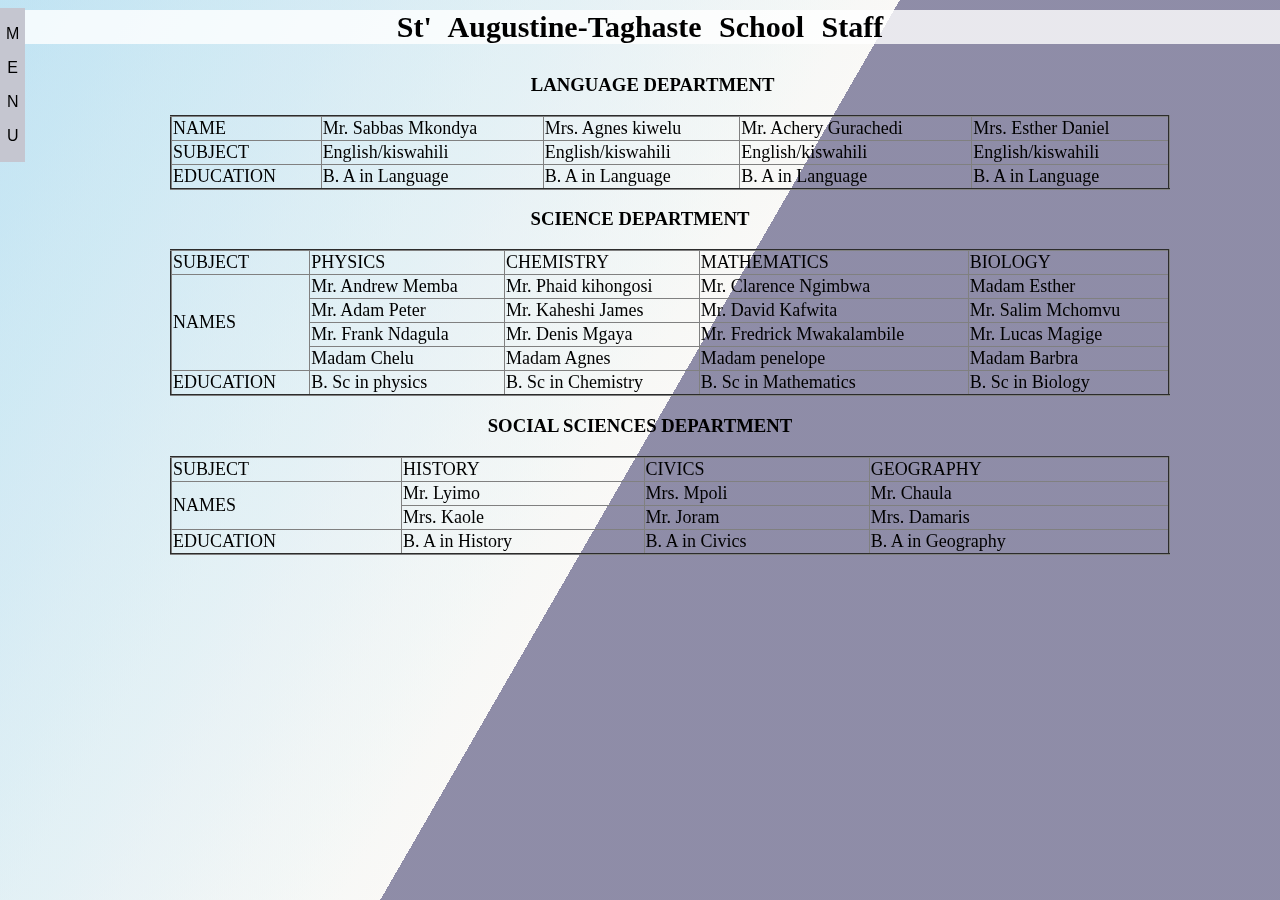
<file: staff.html>
<!DOCTYPE html>
<html lang="en">
<head>
    <meta charset="UTF-8">
    <title>STAFF</title>
    <link rel="stylesheet" href="staff.css">
</head>
<body>
<div class="bg"></div>
<div class="bg bg2"></div>
<div class="bg bg3"></div>
<header>
    <p align="center">St' Augustine-Taghaste School Staff</p>
</header>
<aside class="menyu">
    <div class="dropdown">
        <button class="dropbtn">
            <p class="bt">M</p>
            <p class="bt">E</p>
            <p class="bt">N</p>
            <p class="bt">U</p>
        </button>
        <div class="dropdown-content">
            <a href="home.html">HOME</a>
            <a href="about.html">ABOUT</a>
            <a href="reg.html">REGISTER</a>
            <a href="alumni.html">ALUMNI</a>
            <a href="staff.html">STAFF</a>
            <a href="contacts.html">CONTACTS</a>
        </div>
    </div>
</aside>

<div>
    <h3>LANGUAGE DEPARTMENT</h3>
    <table border="2px" id="fast">
        <tr>
            <td>NAME</td>
            <td>Mr. Sabbas Mkondya</td>
            <td>Mrs. Agnes kiwelu</td>
            <td>Mr. Achery Gurachedi</td>
            <td>Mrs. Esther Daniel</td>
        </tr>
        <tr>
            <td>SUBJECT</td>
            <td>English/kiswahili</td>
            <td>English/kiswahili</td>
            <td>English/kiswahili</td>
            <td>English/kiswahili</td>
        </tr>
        <tr>
            <td>EDUCATION</td>
            <td>B. A in Language</td>
            <td>B. A in Language</td>
            <td>B. A in Language</td>
            <td>B. A in Language</td>
        </tr>
    </table>
    <h3>SCIENCE DEPARTMENT</h3>
    <table BORDER="2px" id="two">
        <tr>
            <td>SUBJECT</td>
            <td>PHYSICS</td>
            <td>CHEMISTRY</td>
            <td>MATHEMATICS</td>
            <td>BIOLOGY</td>
        </tr>
        <tr>
            <td rowspan="4">NAMES</td>
            <td>Mr. Andrew Memba</td>
            <td>Mr. Phaid kihongosi</td>
            <td>Mr. Clarence Ngimbwa</td>
            <td>Madam Esther</td>
        </tr>
        <tr>
            <td>Mr. Adam Peter</td>
            <td>Mr. Kaheshi James</td>
            <td>Mr. David Kafwita</td>
            <td>Mr. Salim Mchomvu</td>
        </tr>
        <tr>
            <td>Mr. Frank Ndagula</td>
            <td>Mr. Denis Mgaya</td>
            <td>Mr. Fredrick Mwakalambile</td>
            <td>Mr. Lucas Magige</td>
        </tr>
        <tr>
            <td>Madam Chelu</td>
            <td>Madam Agnes</td>
            <td>Madam penelope</td>
            <td>Madam Barbra</td>
        </tr>
        <tr>
            <td>EDUCATION</td>
            <td>B. Sc in physics</td>
            <td>B. Sc in Chemistry</td>
            <td>B. Sc in Mathematics</td>
            <td>B. Sc in Biology</td>
        </tr>
    </table>
    <h3>SOCIAL SCIENCES DEPARTMENT</h3>
    <table border="2px" id="three">
        <tr>
            <td>SUBJECT</td>
            <td>HISTORY</td>
            <td>CIVICS</td>
            <td>GEOGRAPHY</td>
        </tr>
        <tr>
            <td rowspan="2">NAMES</td>
            <td>Mr. Lyimo</td>
            <td>Mrs. Mpoli</td>
            <td>Mr. Chaula</td>
        </tr>
        <tr>
            <td>Mrs. Kaole</td>
            <td>Mr. Joram</td>
            <td>Mrs. Damaris</td>
        </tr>
        <tr>
            <td>EDUCATION</td>
            <td>B. A in History</td>
            <td>B. A in Civics</td>
            <td>B. A in Geography</td>

        </tr>
    </table>
</div>

</body>
</html>
</file>
<file: index.css>
#tyto{
    text-align: center;
    font-family: Agency FB, Tahoma, monospace;
    font-size: 40px;
    color: #ff2400;
}
header{
    background-color: #ddd;
    width: 100%;
    margin-top: -29px;
}
body {
    margin:0;
}

.bg {
    animation:slide 3s ease-in-out infinite alternate;
    background-image: linear-gradient(-60deg, #7f7d9c 50%, #faf9f6 50%, #89cff0 100%);
    bottom:0;
    left:-50%;
    opacity:.5;
    position:fixed;
    right:-50%;
    top:0;
    z-index:-1;
}

.bg2 {
    animation-direction:alternate-reverse;
    animation-duration:4s;
}

.bg3 {
    animation-duration:5s;
}
@keyframes slide {
    0% {
        transform:translateX(-25%);
    }
    100% {
        transform:translateX(25%);
    }
}
.anau{
    font-family: Agency FB;
    font-size: 20px;
    width: 200px;
    border: none;
    text-align: center;
    z-index: 2;
}


.katara{
    float: right;
    width: 1150px;
    display: block;
    height: 20px;
    border: none;
    margin-top: -45px;
    font-size: 20px;
    white-space: nowrap;
}
.katz{
    display: inline-flex;
    animation: slidz 15s linear reverse infinite;
}
@keyframes slidz {
    0%{margin-right: 10px}
    10%{margin-right: 115px; }
    20%{margin-right: 230px; }
    30%{margin-right: 345px; }
    40%{margin-right: 460px; }
    50%{margin-right: 575px; }
    60%{margin-right: 690px; }
    70%{margin-right: 805px; }
    80%{margin-right: 920px; }
    90%{margin-right: 1035px; }
    100%{margin-right: 1150px;}
}
.bt{
    margin-left: 0;
}
.menyu{
    float: left;
    margin-top: -87px;
}
.dropbtn{
    background-color: #d47d;
    color: black;
    text-transform: revert;
    font-size: 16px;
    font-weight: 700;
    border: none;
    border-radius: 5px;
}
.dropdown{
    position: relative;
    display: inline-block;
}
.dropdown-content{
    display: none;
    position: absolute;
    background-color: #f1f1f1;
    box-shadow: 0 8px 16px 0 rgb(0,0,0,0.2);
    z-index: 1;
}
.dropdown-content a{
    color: black;
    padding: 12px 16px;
    text-decoration: none;
    display: block;
}
.dropdown-content a:hover{background-color: #ddd;text-decoration: underline; color: red; font-size: 20px;
    font-family: Agency FB, sans-serif}
.dropdown:hover .dropdown-content{display: block; margin-left: 30px; margin-top: -30px;border-radius: 5px }
.dropdown:hover .dropbtn{background-color: #ddd;float: right;}
img{
    margin-top: -20px;
    margin-left: 20px;
}
h4{
    margin-left: 50px;
    font-weight: 540;
}
#sec{
    margin-top: -30px;
}
#motto{
    width: 455px;
    margin-left: 40px;
}
#ssd{
    margin-left: 50px;
    font-family: "JetBrains Mono";
    font-size: 24px;
}
h3{
    font-weight: 200;
    font-size: 28px;
    font-family: Consolas,monospace;
}
section{
    margin-top: -20px;
    margin-left: 20px;
}
h1 {
    color: #333;
    font-family: tahoma, fantasy;
    font-size: 3rem;
    font-weight: 100;
    line-height: 1.5;
    text-transform: uppercase;
    overflow: hidden;
    position: relative;
    width: 500px;
}

h1 span {
    font-size: 40px;
}

.message {
    color: #333;
    display: block;
    font-weight: 900;
    overflow: hidden;
    position: absolute;
    padding-left: 0.5rem;
    top: 0.2rem;
    left: 230px;
    animation: openclose 10s ease-in-out infinite;
}
.word1, .word2, .word3{
    font-family: tahoma;
}

@keyframes openclose {
    0% {
        top: 0.2rem;
        width: 0;
        color: #7cff75;
    }
    5% {
        width: 0;
    }
    15% {
        width: 230px;
        color: darkred;
    }
    30% {
        top: 0.2rem;
        width: 230px;
        color: #301934;
    }
    33% {
        top: 0.2rem;
        width: 0;
    }
    35% {
        top: 0.2rem;
        width: 0;
    }
    38% {
        top: -4.5rem;

    }
    48% {
        top: -4.5rem;
        width: 190px;
        color: #fc44ed;
    }
    62% {
        top: -4.5rem;
        width: 190px;
        color: darkgoldenrod;
    }
    66% {
        top: -4.5rem;
        width: 0;
        text-indent: 0;
    }
    71% {
        top: -9rem;
        width: 0;
        text-indent: 5px;
    }
    86% {
        top: -9rem;
        width: 285px;
    }
    95% {
        top: -9rem;
        width: 285px;
    }
    98% {
        top: -9rem;
        width: 0;
        text-indent: 5px;
    }
    100% {
        top: 0;
        width: 0;
        text-indent: 0;
    }
}
#history{
    width: 800px;
    word-break: break-word;
    float: right;
    position: relative;
    margin-top: -490px;
    border-radius: 5px;
}
div div h3{
    font-weight: 900;
}
#sww{
    font-family: "JetBrains Mono";
    font-size: 24px;
}
#mapuu{
    width: 800px;
    float: right;
    margin-top: -200px;
    height: 230px;
}
</file>
<file: about.css>
.bt{
    margin-left: 0;
}
.menyu{
    float: left;
    margin-top: 0;
}
.dropbtn{
    background-color: #c5c6d0;
    text-transform: revert;
    font-size: 16px;
    border: none;
}
.dropdown{
    position: relative;
    display: inline-block;
}
.dropdown-content{
    display: none;
    position: absolute;
    background-color: #f1f1f1;
    box-shadow: 0px 8px 16px 0px rgb(0,0,0,0.2);
    z-index: 1;
}
.dropdown-content a{
    color: black;
    padding: 12px 16px;
    text-decoration: none;
    display: block;
}
.dropdown-content a:hover{background-color: #ddd;text-decoration: underline; color: red; font-size: 20px; font-family: Agency FB}
.dropdown:hover .dropdown-content{display: block; margin-left: 30px; margin-top: -30px; }
.dropdown:hover .dropbtn{background-color: #7f7d9c;float: right;}

html {
    height:100%;
}

body {
    margin:0;
}

.bg {
    animation:slide 3s ease-in-out infinite alternate;
    background-image: linear-gradient(-60deg, #7f7d9c 50%, #faf9f6 50%, #89cff0 100%);
    bottom:0;
    left:-50%;
    opacity:.5;
    position:fixed;
    right:-50%;
    top:0;
    z-index:-1;
}

.bg2 {
    animation-direction:alternate-reverse;
    animation-duration:4s;
}

.bg3 {
    animation-duration:5s;
}

@keyframes slide {
    0% {
        transform:translateX(-25%);
    }
    100% {
        transform:translateX(25%);
    }
}

header{
    margin-top: 20px;
    font-weight: 500;
    word-spacing: 20px;
    font-family: Agency FB;
    font-size: 30px;
    background-color: #ddd;
}
#aug{
    width: 600px;
    font-size: 18px;
    margin-left: 25px;
    border-radius:5px;
}

#agast{
    border-radius: 5px;
    float: left;
}
span{
    font-size: 28px;
}
#skul{
    width: 715px;
    float: right;
    justify-content: center;
    margin-top: -515px;
    font-size: 18px;

}
table{
    width: 715px;
    float: right;
    border-collapse: collapse;
    margin-top: -370px;
    border-color: #7f7d9c;
    font-size: 18px;
}


.container
{
    width: 715px;
    height: 310px;
    float: right;
    margin-top: -300px;
    margin-right: 20px;
}
.trans
{
    transition: all 1s ease;
    -moz-transition: all 1s ease;
    -ms-transition: all 1s ease;
    -o-transition: all 1s ease;
    -webkit-transition: all 1s ease;
}
.top
{
    display: flex;
    width: 715px;
    height: 310px;
    margin-top: 10vh;
    margin-left: auto;
    margin-right: auto;
    margin-bottom: 10vh;
}
.top ul
{
    list-style: none;
    width: 100%;
    height: 100%;
    z-index: 1;
    box-sizing: border-box;
}
.top ul li
{
    position: relative;
    float: left;
    width: 25%;
    height: 25%;
    overflow: hidden;
}

.top ul li::before
{
    position: absolute;
    top: 0;
    left: 0;
    width: 100%;
    height: 100%;
    background-color: #000;
    content: '';
    color: white;
    opacity: 0.4;
    text-align: center;
    box-sizing: border-box;
    pointer-events: none;
    transition: all 0.5s ease;
    -moz-transition: all 0.5s ease;
    -ms-transition: all 0.5s ease;
    -o-transition: all 0.5s ease;
    -webkit-transition: all 0.5s ease;
}
.top ul li:hover::before
{
    opacity: 0;
    background-color: rgba(0,0,0,0.90);
}
.top ul li img
{
    width: 100%;
    height: auto;
    overflow: hidden;
}
.lightbox
{
    position: fixed;
    width: 100%;
    height: 100%;
    text-align: center;
    top: 0;
    left: 0;
    background-color: rgba(0,0,0,0.75);
    z-index: 999;
    opacity: 0;
    pointer-events: none;
}
.lightbox img
{
    max-width: 90%;
    max-height: 80%;
    position: relative;
    top: -100%;
    /* Transition */
    transition: all 1s ease;
    -moz-transition: all 1s ease;
    -ms-transition: all 1s ease;
    -o-transition: all 1s ease;
    -webkit-transition: all 1s ease;
}
.lightbox:target
{
    outline: none;
    top: 0;
    opacity: 1;
    pointer-events: auto;
    transition: all 1.2s ease;
    -moz-transition: all 1.2s ease;
    -ms-transition: all 1.2s ease;
    -o-transition: all 1.2s ease;
    -webkit-transition: all 1.2s ease;
}
.lightbox:target img
{
    top: 0;
    top: 50%;
    transform: translateY(-50%);
    -moz-transform: translateY(-50%);
    -ms-transform: translateY(-50%);
    -o-transform: translateY(-50%);
    -webkit-transform: translateY(-50%);
}
section{
    margin-top: -20px;
    margin-left: 2000px;
}
h1 {
    color: #333;
    font-family: tahoma, fantasy;
    font-size: 3rem;
    font-weight: 100;
    line-height: 1.5;
    text-transform: uppercase;
    overflow: hidden;
    position: relative;
    width: 500px;
}

h1 span {
    font-size: 40px;
}

.message {
    color: #333;
    display: block;
    font-weight: 900;
    overflow: hidden;
    position: absolute;
    padding-left: 0.5rem;
    top: 0.2rem;
    left: 230px;
    animation: openclose 10s ease-in-out infinite;
}
.word1, .word2, .word3{
    font-family: tahoma;
}

@keyframes openclose {
    0% {
        top: 0.2rem;
        width: 0;
        color: #7cff75;
    }
    5% {
        width: 0;
    }
    15% {
        width: 230px;
        color: darkred;
    }
    30% {
        top: 0.2rem;
        width: 230px;
        color: #301934;
    }
    33% {
        top: 0.2rem;
        width: 0;
    }
    35% {
        top: 0.2rem;
        width: 0;
    }
    38% {
        top: -4.5rem;

    }
    48% {
        top: -4.5rem;
        width: 190px;
        color: #fc44ed;
    }
    62% {
        top: -4.5rem;
        width: 190px;
        color: darkgoldenrod;
    }
    66% {
        top: -4.5rem;
        width: 0;
        text-indent: 0;
    }
    71% {
        top: -9rem;
        width: 0;
        text-indent: 5px;
    }
    86% {
        top: -9rem;
        width: 285px;
    }
    95% {
        top: -9rem;
        width: 285px;
    }
    98% {
        top: -9rem;
        width: 0;
        text-indent: 5px;
    }
    100% {
        top: 0;
        width: 0;
        text-indent: 0;
    }
}
</file>
<file: alumni.css>
html {
    height:100%;
}

.bt{
    margin-left: 0;
}
.menyu{
    float: left;
    margin-top: 0;
}
.dropbtn{
    background-color: #c5c6d0;
    text-transform: revert;
    font-size: 16px;
    border: none;
}
.dropdown{
    position: relative;
    display: inline-block;
}
.dropdown-content{
    display: none;
    position: absolute;
    background-color: #f1f1f1;
    box-shadow: 0px 8px 16px 0px rgb(0,0,0,0.2);
    z-index: 1;
}
.dropdown-content a{
    color: black;
    padding: 12px 16px;
    text-decoration: none;
    display: block;
}
.dropdown-content a:hover{background-color: #ddd;text-decoration: underline; color: darkred; font-size: 20px; font-family: Agency FB}
.dropdown:hover .dropdown-content{display: block; margin-left: 30px; margin-top: -10px; }
.dropdown:hover .dropbtn{background-color: #7f7d9c;float: right;}

body {
    margin:0;
}

.bg {
    animation:slide 3s ease-in-out infinite alternate;
    background-image: linear-gradient(-60deg, #7f7d9c 50%, #faf9f6 50%, #89cff0 100%);
    bottom:0;
    left:-50%;
    opacity:.5;
    position:fixed;
    right:-50%;
    top:0;
    z-index:-1;
}

.bg2 {
    animation-direction:alternate-reverse;
    animation-duration:4s;
}

.bg3 {
    animation-duration:5s;
}

.content {
    background-color:rgba(255,255,255,.8);
    border-radius:.25em;
    box-shadow:0 0 .25em rgba(0,0,0,.25);
    box-sizing:border-box;
    left:50%;
    padding:10vmin;
    position:fixed;
    text-align:center;
    top:50%;
    transform:translate(-50%, -50%);
}

h1 {
    font-family:monospace;
}

@keyframes slide {
    0% {
        transform:translateX(-25%);
    }
    100% {
        transform:translateX(25%);
    }
}
header{
    font-family: "Agency FB";
    background-color:rgba(255,255,255,.8);
    font-size: 30px;
    font-weight: 700;
    word-spacing: 10px;
}
header p{
    margin-top: 10px;
    border: 3px black;
}
header button{
    float: right;
    font-size: 25px;
    margin-top: -66px;
    height: 36px;
    border: 1px;
    border-radius: 0;
}
button:hover{
    text-decoration: underline;
}
#uno{
    margin-right: 85px;
}
#uno:after{
    content: ' |';
}
#jaki{
    margin-top: -66px;
    float: right;
    height: 36px;
    margin-right: 200px;
    font-size: 25px;
    border: 1px;
}
#jaki:after{
    content: ' |';
</file>
<file: contacts.css>
body {
    margin:0;
}

.bg {
    animation:slide 3s ease-in-out infinite alternate;
    background-image: linear-gradient(-60deg, #7f7d9c 50%, #faf9f6 50%, #89cff0 100%);
    bottom:0;
    left:-50%;
    opacity:.5;
    position:fixed;
    right:-50%;
    top:0;
    z-index:-1;
}

.bg2 {
    animation-direction:alternate-reverse;
    animation-duration:4s;
}

.bg3 {
    animation-duration:5s;
}

.content {
    background-color:rgba(255,255,255,.8);
    border-radius:.25em;
    box-shadow:0 0 .25em rgba(0,0,0,.25);
    box-sizing:border-box;
    left:50%;
    padding:10vmin;
    position:fixed;
    text-align:center;
    top:50%;
    transform:translate(-50%, -50%);
}

h1 {
    font-family:monospace;
}

@keyframes slide {
    0% {
        transform:translateX(-25%);
    }
    100% {
        transform:translateX(25%);
    }
}
header{
    font-family: "Agency FB";
    background-color:rgba(255,255,255,.8);
    font-size: 30px;
    font-weight: 700;
    word-spacing: 10px;
}
header p{
    margin-top: 10px;
    border: 3px black;
}


html {
    height:100%;
}

.bt{
    margin-left: 0;
}
.menyu{
    float: left;
    margin-top: -66px;
}
.dropbtn{
    background-color: #c5c6d0;
    text-transform: revert;
    font-size: 16px;
    border: none;
}
.dropdown{
    position: relative;
    display: inline-block;
}
.dropdown-content{
    display: none;
    position: absolute;
    background-color: #f1f1f1;
    box-shadow: 0px 8px 16px 0px rgb(0,0,0,0.2);
    z-index: 1;
}
.dropdown-content a{
    color: black;
    padding: 12px 16px;
    text-decoration: none;
    display: block;
}
.dropdown-content a:hover{background-color: #ddd;text-decoration: underline; color: darkred; font-size: 20px; font-family: Agency FB}
.dropdown:hover .dropdown-content{display: block; margin-left: 30px; margin-top: -10px; }
.dropdown:hover .dropbtn{background-color: #7f7d9c;float: right;}

#fcf-form {
    display:block;
}

.fcf-body {
    margin: 0;
    font-family: -apple-system, Arial, sans-serif;
    font-size: 1rem;
    font-weight: 400;
    line-height: 1.5;
    color: #212529;
    text-align: left;
    background-color: #ddf;
    padding: 30px;
    margin-left: 120px;
    padding-bottom: 10px;
    border: 1px solid #ced4da;
    border-radius: 0.25rem;
    max-width: 80%;
}

.fcf-form-group {
    margin-bottom: 1rem;
}

.fcf-input-group {
    position: relative;
    display: -ms-flexbox;
    display: flex;
    -ms-flex-wrap: wrap;
    flex-wrap: wrap;
    -ms-flex-align: stretch;
    align-items: stretch;
    width: 100%;
}

.fcf-form-control {
    display: block;
    width: 100%;
    height: calc(1.5em + 0.75rem + 2px);
    padding: 0.375rem 0.75rem;
    font-size: 1rem;
    font-weight: 400;
    line-height: 1.5;
    color: #495057;
    background-color: #fff;
    background-clip: padding-box;
    border: 1px solid #ced4da;
    outline: none;
    border-radius: 0.25rem;
    transition: border-color 0.15s ease-in-out, box-shadow 0.15s ease-in-out;
}

.fcf-form-control:focus {
    border: 1px solid #313131;
}

select.fcf-form-control[size], select.fcf-form-control[multiple] {
    height: auto;
}

textarea.fcf-form-control {
    font-family: -apple-system, Arial, sans-serif;
    height: auto;
}

label.fcf-label {
    display: inline-block;
    margin-bottom: 0.5rem;
}

.fcf-credit {
    padding-top: 10px;
    font-size: 0.9rem;
    color: #545b62;
}

.fcf-credit a {
    color: #545b62;
    text-decoration: underline;
}

.fcf-credit a:hover {
    color: #0056b3;
    text-decoration: underline;
}

.fcf-btn {
    display: inline-block;
    font-weight: 400;
    color: #212529;
    text-align: center;
    vertical-align: middle;
    cursor: pointer;
    -webkit-user-select: none;
    -moz-user-select: none;
    -ms-user-select: none;
    user-select: none;
    background-color: transparent;
    border: 1px solid transparent;
    padding: 0.375rem 0.75rem;
    font-size: 1rem;
    line-height: 1.5;
    border-radius: 0.25rem;
    transition: color 0.15s ease-in-out, background-color 0.15s ease-in-out, border-color 0.15s ease-in-out, box-shadow 0.15s ease-in-out;
}

@media (prefers-reduced-motion: reduce) {
    .fcf-btn {
        transition: none;
    }
}

.fcf-btn:hover {
    color: #212529;
    text-decoration: none;
}

.fcf-btn:focus, .fcf-btn.focus {
    outline: 0;
    box-shadow: 0 0 0 0.2rem rgba(0, 123, 255, 0.25);
}

.fcf-btn-primary {
    color: #fff;
    background-color: #007bff;
    border-color: #007bff;
}

.fcf-btn-primary:hover {
    color: #fff;
    background-color: #0069d9;
    border-color: #0062cc;
}

.fcf-btn-primary:focus, .fcf-btn-primary.focus {
    color: #fff;
    background-color: #0069d9;
    border-color: #0062cc;
    box-shadow: 0 0 0 0.2rem rgba(38, 143, 255, 0.5);
}

.fcf-btn-lg, .fcf-btn-group-lg>.fcf-btn {
    padding: 0.5rem 1rem;
    font-size: 1.25rem;
    line-height: 1.5;
    border-radius: 0.3rem;
}

.fcf-btn-block {
    display: block;
    width: 100%;
}

.fcf-btn-block+.fcf-btn-block {
    margin-top: 0.5rem;
}

input[type="submit"].fcf-btn-block, input[type="reset"].fcf-btn-block, input[type="button"].fcf-btn-block{
    width: 100%;
}
</file>
<file: home.css>
.bt{
    margin-left: 0;
}
.menyu{
    float: left;
    margin-top: 47px;
}
.dropbtn{
    background-color: #d47d;
    color: black;
    text-transform: revert;
    font-size: 16px;
    font-weight: 700;
    border: none;
    border-radius: 5px;
}
.dropdown{
    position: relative;
    display: inline-block;
}
.dropdown-content{
    display: none;
    position: absolute;
    background-color: #f1f1f1;
    box-shadow: 0px 8px 16px 0px rgb(0,0,0,0.2);
    z-index: 1;
}
.dropdown-content a{
    color: black;
    padding: 12px 16px;
    text-decoration: none;
    display: block;
}
.dropdown-content a:hover{background-color: #ddd;text-decoration: underline; color: red; font-size: 20px; font-family: Agency FB}
.dropdown:hover .dropdown-content{display: block; margin-left: 30px; margin-top: -30px;border-radius: 5px }
.dropdown:hover .dropbtn{background-color: #ddd;float: right;}
.skulname{
    float: right;
    font-family: "Agency FB", serif;
    width: 650px;
    height: auto;
    margin-top: 60px;
    font-size: 70px;
    word-break: break-word;
    animation-duration: 5s;
    animation-name: slidein;
    animation-iteration-count: infinite;
    animation-direction: alternate;
}
@keyframes slidein {
    from {
        margin-right: 100px;

    }
    to{
        margin-right: 0;
    }
    0%{color: #8b0000}
    25%{color: #301934}
    50%{color: #d90166}
    75%{color: #301934}
    100%{color: #8b0000}
}
.logo{
    margin-top: 30px;
    margin-left: 50px;
}
header{
    height: 350px;
    margin-top: -100px;
}
#motto{
    width: 455px;
}
div div p{
    margin-left: 50px;
    font-family: "JetBrains Mono";
    font-size: 28px;
}
h3{
    font-weight: 200;
    font-family: Consolas,monospace;
}

body {
    margin:0;
}

.bg {
    animation:slide 3s ease-in-out infinite alternate;
    background-image: linear-gradient(-60deg, #7f7d9c 50%, #faf9f6 50%, #89cff0 100%);
    bottom:0;
    left:-50%;
    opacity:.5;
    position:fixed;
    right:-50%;
    top:0;
    z-index:-1;
}

.bg2 {
    animation-direction:alternate-reverse;
    animation-duration:4s;
}

.bg3 {
    animation-duration:5s;
}

.content {
    background-color:rgba(255,255,255,.8);
    border-radius:.25em;
    box-shadow:0 0 .25em rgba(0,0,0,.25);
    box-sizing:border-box;
    left:50%;
    padding:10vmin;
    position:fixed;
    text-align:center;
    top:50%;
    transform:translate(-50%, -50%);
}

h1 {
    font-family:monospace;
}

@keyframes slide {
    0% {
        transform:translateX(-25%);
    }
    100% {
        transform:translateX(25%);
    }
}

#history{
    width: 800px;
    word-break: break-word;
    float: right;
    position: relative;
    margin-top: -330px;
    border-radius: 5px;
}
div div h3{
    font-weight: 900;
}
section{
    margin-top: -20px;
}
h1 {
    color: #333;
    font-family: tahoma, fantasy;
    font-size: 3rem;
    font-weight: 100;
    line-height: 1.5;
    text-transform: uppercase;
    overflow: hidden;
    position: relative;
    width: 500px;
}

h1 span {
    font-size: 40px;
}

.message {
    color: #333;
    display: block;
    font-weight: 900;
    overflow: hidden;
    position: absolute;
    padding-left: 0.5rem;
    top: 0.2rem;
    left: 230px;
    animation: openclose 10s ease-in-out infinite;
}
.word1, .word2, .word3{
    font-family: tahoma;
}

@keyframes openclose {
    0% {
        top: 0.2rem;
        width: 0;
        color: #7cff75;
    }
    5% {
        width: 0;
    }
    15% {
        width: 230px;
        color: darkred;
    }
    30% {
        top: 0.2rem;
        width: 230px;
        color: #301934;
    }
    33% {
        top: 0.2rem;
        width: 0;
    }
    35% {
        top: 0.2rem;
        width: 0;
    }
    38% {
        top: -4.5rem;

    }
    48% {
        top: -4.5rem;
        width: 190px;
        color: #fc44ed;
    }
    62% {
        top: -4.5rem;
        width: 190px;
        color: darkgoldenrod;
    }
    66% {
        top: -4.5rem;
        width: 0;
        text-indent: 0;
    }
    71% {
        top: -9rem;
        width: 0;
        text-indent: 5px;
    }
    86% {
        top: -9rem;
        width: 285px;
    }
    95% {
        top: -9rem;
        width: 285px;
    }
    98% {
        top: -9rem;
        width: 0;
        text-indent: 5px;
    }
    100% {
        top: 0;
        width: 0;
        text-indent: 0;
    }
}
.anau{
    font-family: Agency FB;
    font-size: 20px;
    width: 200px;
    border: none;
    text-align: center;
    z-index: 2;
}


.katara{
    float: right;
    width: 1150px;
    display: block;
    height: 20px;
    border: none;
    margin-top: -45px;
    font-size: 20px;
    white-space: nowrap;
}
.katz{
    display: inline-flex;
    animation: slidz 15s linear reverse infinite;
}
@keyframes slidz {
    0%{margin-right: 10px}
    10%{margin-right: 115px; }
    20%{margin-right: 230px; }
    30%{margin-right: 345px; }
    40%{margin-right: 460px; }
    50%{margin-right: 575px; }
    60%{margin-right: 690px; }
    70%{margin-right: 805px; }
    80%{margin-right: 920px; }
    90%{margin-right: 1035px; }
    100%{margin-right: 1150px;}
}
</file>
<file: reg.css>
body {
    margin:0;
}

.bg {
    animation:slide 3s ease-in-out infinite alternate;
    background-image: linear-gradient(-60deg, #7f7d9c 50%, #faf9f6 50%, #89cff0 100%);
    bottom:0;
    left:-50%;
    opacity:.5;
    position:fixed;
    right:-50%;
    top:0;
    z-index:-1;
}

.bg2 {
    animation-direction:alternate-reverse;
    animation-duration:4s;
}

.bg3 {
    animation-duration:5s;
}

.content {
    background-color:rgba(255,255,255,.8);
    border-radius:.25em;
    box-shadow:0 0 .25em rgba(0,0,0,.25);
    box-sizing:border-box;
    left:50%;
    padding:10vmin;
    position:fixed;
    text-align:center;
    top:50%;
    transform:translate(-50%, -50%);
}

h1 {
    font-family:monospace;
}

@keyframes slide {
    0% {
        transform:translateX(-25%);
    }
    100% {
        transform:translateX(25%);
    }
}


.bt{
    margin-left: 0;
}
.menyu{
    float: left;
    margin-top: 0;
}
.dropbtn{
    background-color: #c5c6d0;
    text-transform: revert;
    font-size: 16px;
    border: none;
}
.dropdown{
    position: relative;
    display: inline-block;
}
.dropdown-content{
    display: none;
    position: absolute;
    background-color: #f1f1f1;
    box-shadow: 0px 8px 16px 0px rgb(0,0,0,0.2);
    z-index: 1;
}
.dropdown-content a{
    color: black;
    padding: 12px 16px;
    text-decoration: none;
    display: block;
}
.dropdown-content a:hover{background-color: #ddd;text-decoration: underline; color: darkred; font-size: 20px; font-family: Agency FB}
.dropdown:hover .dropdown-content{display: block; margin-left: 30px; margin-top: -10px; }
.dropdown:hover .dropbtn{background-color: #7f7d9c;float: right;}

.skulname{
    font-size: 30px;
    background-image: url("bg1.png");
    width: 100%;
    height: 75px;
}
.butts{
    float: right;
    height: 40px;
    margin-right: 10px;
    margin-top: -31px;
    border: 2px;
    border-top-right-radius: 4px;
    border-top-left-radius: 4px ;
    font-family: Agency FB, Tahoma, serif;
    color: #2ad;
    font-size: 18px;
    background-color: #ddd
}
.tito{
    font-family: Agency FB, Tahoma, serif;
    color: #2ad;
}
</file>
<file: staff.css>
body {
    margin:0;
}

.bg {
    animation:slide 3s ease-in-out infinite alternate;
    background-image: linear-gradient(-60deg, #7f7d9c 50%, #faf9f6 50%, #89cff0 100%);
    bottom:0;
    left:-50%;
    opacity:.5;
    position:fixed;
    right:-50%;
    top:0;
    z-index:-1;
}

.bg2 {
    animation-direction:alternate-reverse;
    animation-duration:4s;
}

.bg3 {
    animation-duration:5s;
}

.content {
    background-color:rgba(255,255,255,.8);
    border-radius:.25em;
    box-shadow:0 0 .25em rgba(0,0,0,.25);
    box-sizing:border-box;
    left:50%;
    padding:10vmin;
    position:fixed;
    text-align:center;
    top:50%;
    transform:translate(-50%, -50%);
}

h1 {
    font-family:monospace;
}

@keyframes slide {
    0% {
        transform:translateX(-25%);
    }
    100% {
        transform:translateX(25%);
    }
}
header{
    font-family: "Agency FB";
    background-color:rgba(255,255,255,.8);
    font-size: 30px;
    font-weight: 700;
    word-spacing: 10px;
}
header p{
    margin-top: 10px;
    border: 3px black;
}


html {
    height:100%;
}

.bt{
    margin-left: 0;
}
.menyu{
    float: left;
    margin-top: -66px;
}
.dropbtn{
    background-color: #c5c6d0;
    text-transform: revert;
    font-size: 16px;
    border: none;
}
.dropdown{
    position: relative;
    display: inline-block;
}
.dropdown-content{
    display: none;
    position: absolute;
    background-color: #f1f1f1;
    box-shadow: 0px 8px 16px 0px rgb(0,0,0,0.2);
    z-index: 1;
}
.dropdown-content a{
    color: black;
    padding: 12px 16px;
    text-decoration: none;
    display: block;
}
.dropdown-content a:hover{background-color: #ddd;text-decoration: underline; color: darkred; font-size: 20px; font-family: Agency FB}
.dropdown:hover .dropdown-content{display: block; margin-left: 30px; margin-top: -10px; }
.dropdown:hover .dropbtn{background-color: #7f7d9c;float: right;}

#two, #three{
    margin-left: 170px;
    width: 1000px;
}
#fast{
width: 1000px;
    margin-left: 170px;
}
table{
    border-collapse: collapse;
    font-size: 18px;
}
h3{
    text-align: center;
}
</file>
